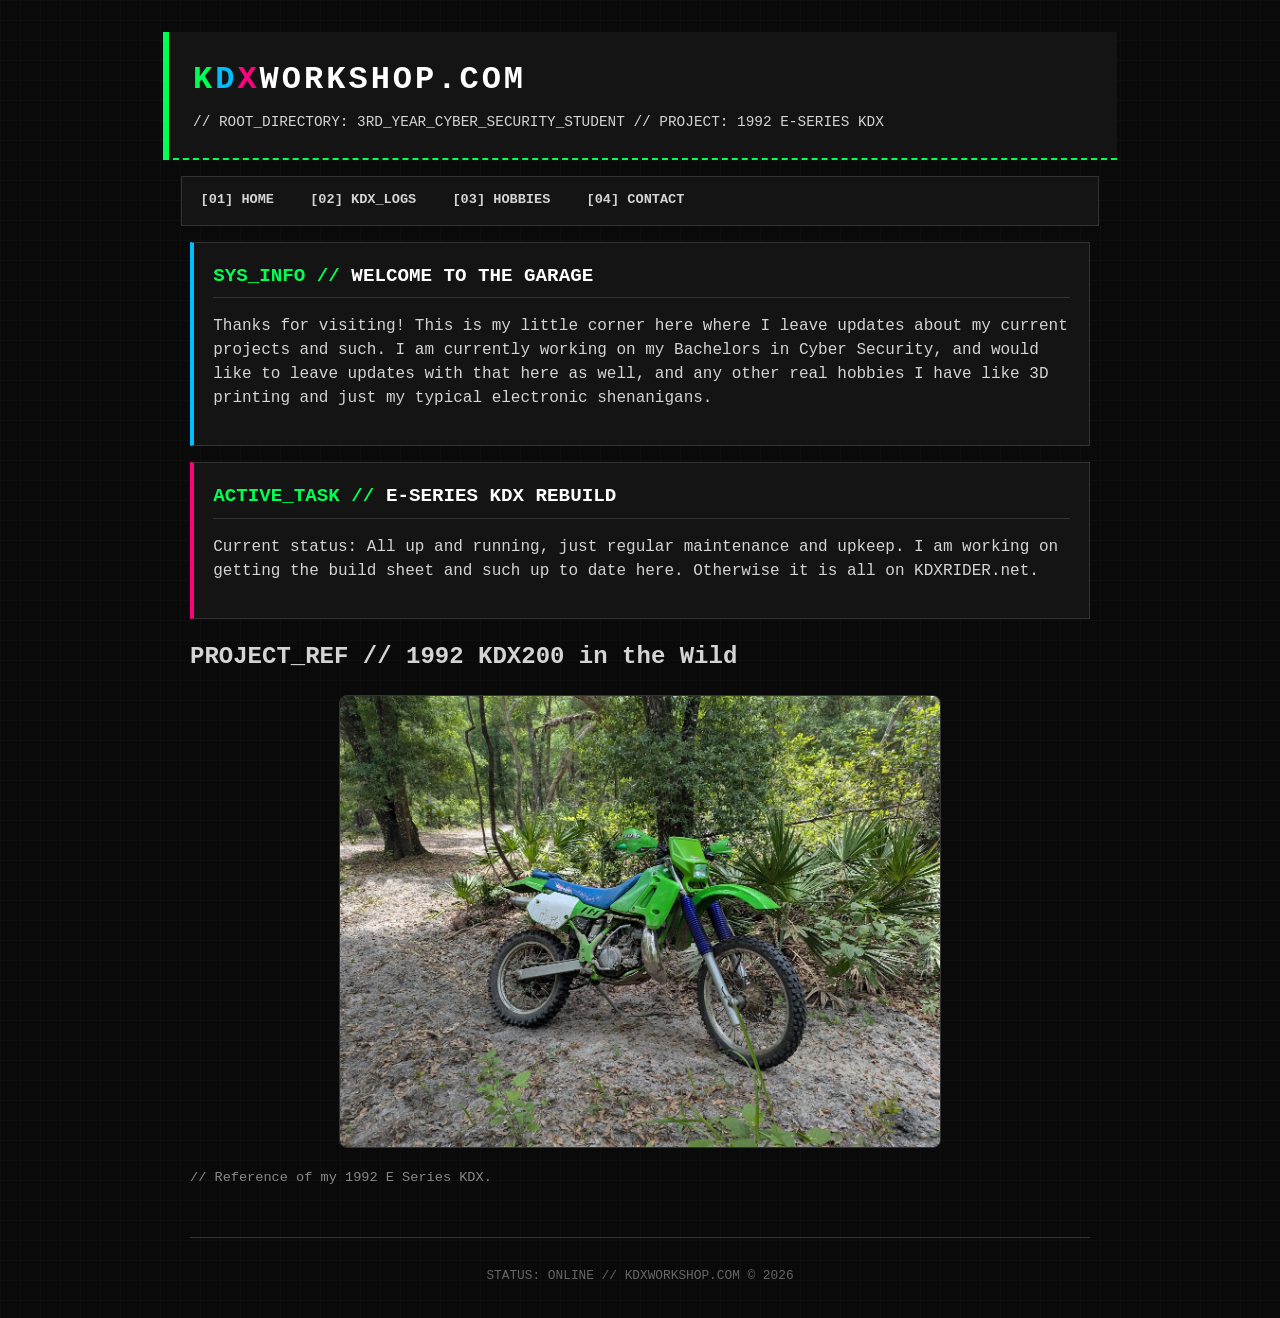
<file: index.html>
<!DOCTYPE html>
<html lang="en">
<head>
    <meta charset="UTF-8">
    <meta name="viewport" content="width=device-width, initial-scale=1.0">
    <title>KDX WORKSHOP // SYSTEM ACTIVE</title>
	<link rel="stylesheet" href="style.css">
</head>
<body>

    <header>
        <h1><span class="k">K</span><span class="d">D</span><span class="x">X</span><span class="suffix">WORKSHOP.COM</span></h1>
        <p>// ROOT_DIRECTORY: 3RD_YEAR_CYBER_SECURITY_STUDENT // PROJECT: 1992 E-SERIES KDX </p>
    </header>

    <nav>
        <a href="index.html">[01] HOME</a>
        <a href="kdx.html">[02] KDX_LOGS</a>
        <a href="hobbies.html">[03] HOBBIES</a>
        <a href="contact.html">[04] CONTACT</a>
    </nav>

    <div class="container">
        <div class="panel">
            <h2><span>SYS_INFO //</span> Welcome to the Garage</h2>
            <p>Thanks for visiting! This is my little corner here where I leave updates about my current projects and such. I am currently working on my Bachelors in Cyber Security, and would like to leave updates with that here as well, and any other real hobbies I have like 3D printing and just my typical electronic shenanigans. </p>
        </div>

        <div class="panel pink-accent">
            <h2><span>ACTIVE_TASK //</span> E-Series KDX Rebuild</h2>
            <p>Current status: All up and running, just regular maintenance and upkeep. I am working on getting the build sheet and such up to date here. Otherwise it is all on KDXRIDER.net.</p>
        </div>
		
		<div class="picture-panel">
            <h2><span>PROJECT_REF //</span> 1992 KDX200 in the Wild</h2>
            <img src="images/kdx-trail.jpg" alt="1992 Kawasaki KDX E-series at Croom" style="width: 100%; height: auto; border: 1px solid var(--border-color); display: block; margin-top: 10px;">
            <p style="font-size: 0.85rem; color: #888; margin-top: 8px;">// Reference of my 1992 E Series KDX.</p>
        </div>
    </div>

    <footer>
        <p>STATUS: ONLINE // KDXWORKSHOP.COM &copy; 2026</p>
    </footer>

</body>
</html>
</file>
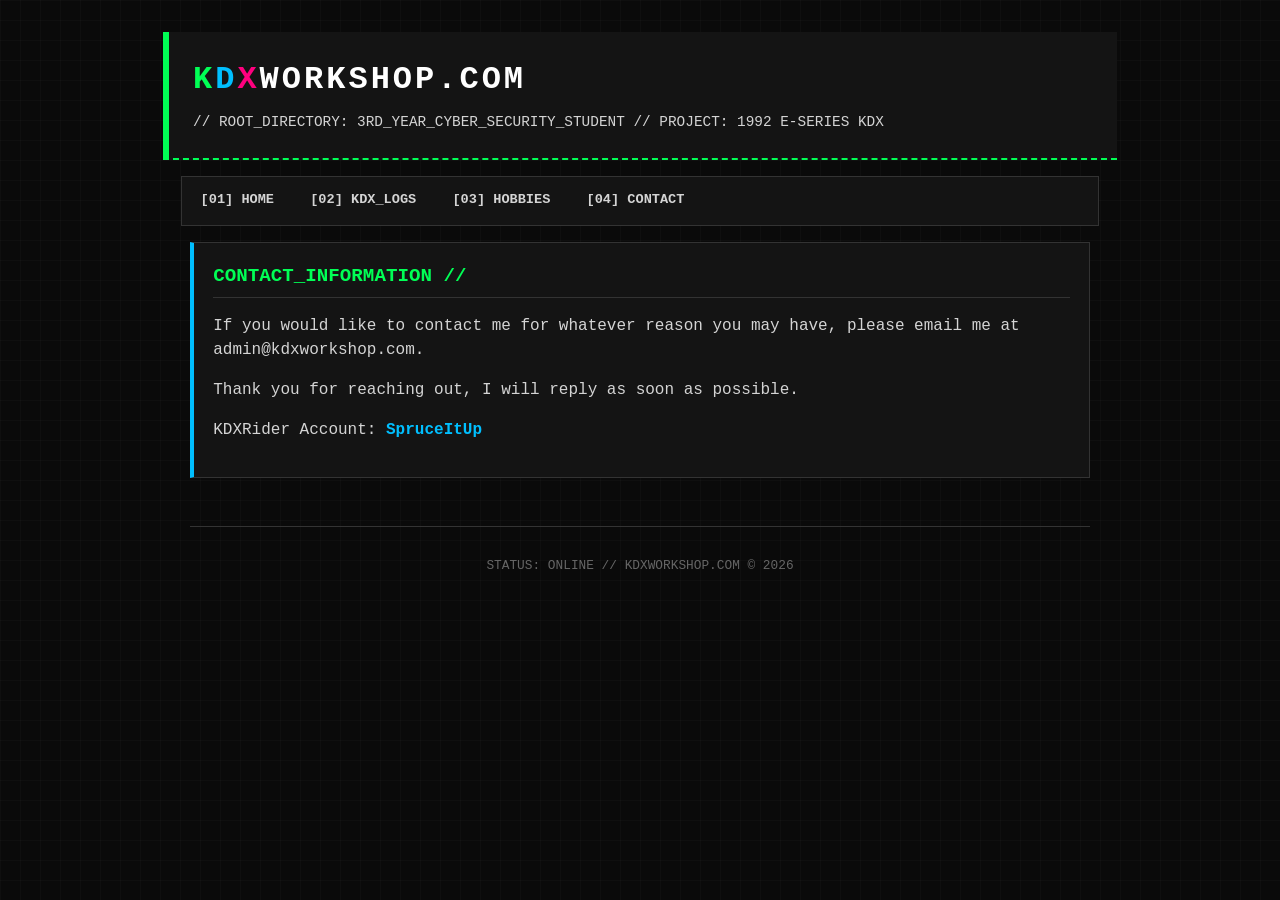
<file: contact.html>
<!DOCTYPE html>
<html lang="en">
<head>
    <meta charset="UTF-8">
    <meta name="viewport" content="width=device-width, initial-scale=1.0">
    <title>KDX WORKSHOP // SYSTEM ACTIVE</title>
    <link rel="stylesheet" href="style.css">
</head>
<body>

    <header>
        <h1><span class="k">K</span><span class="d">D</span><span class="x">X</span><span class="suffix">WORKSHOP.COM</span></h1>
        <p>// ROOT_DIRECTORY: 3RD_YEAR_CYBER_SECURITY_STUDENT // PROJECT: 1992 E-SERIES KDX </p>
    </header>
	
	<div>
    <nav>
        <a href="index.html">[01] HOME</a>
        <a href="kdx.html">[02] KDX_LOGS</a>
        <a href="hobbies.html">[03] HOBBIES</a>
        <a href="contact.html">[04] CONTACT</a>
	</div>
	
	<div class="container">
		<div class="panel">
		<h2><span>Contact_Information //</span></h2>
		<p>  If you would like to contact me for whatever reason you may have, please email me at admin@kdxworkshop.com. </p> 
		<p>Thank you for reaching out, I will reply as soon as possible. </p>
		<p> KDXRider Account: <a href="https://kdxrider.net/forums/memberlist.php?mode=viewprofile&u=19452"> SpruceItUp </a> </p>
	</div>
    <footer>
        <p>STATUS: ONLINE // KDXWORKSHOP.COM &copy; 2026</p>
    </footer>

</body>
</html>
</file>
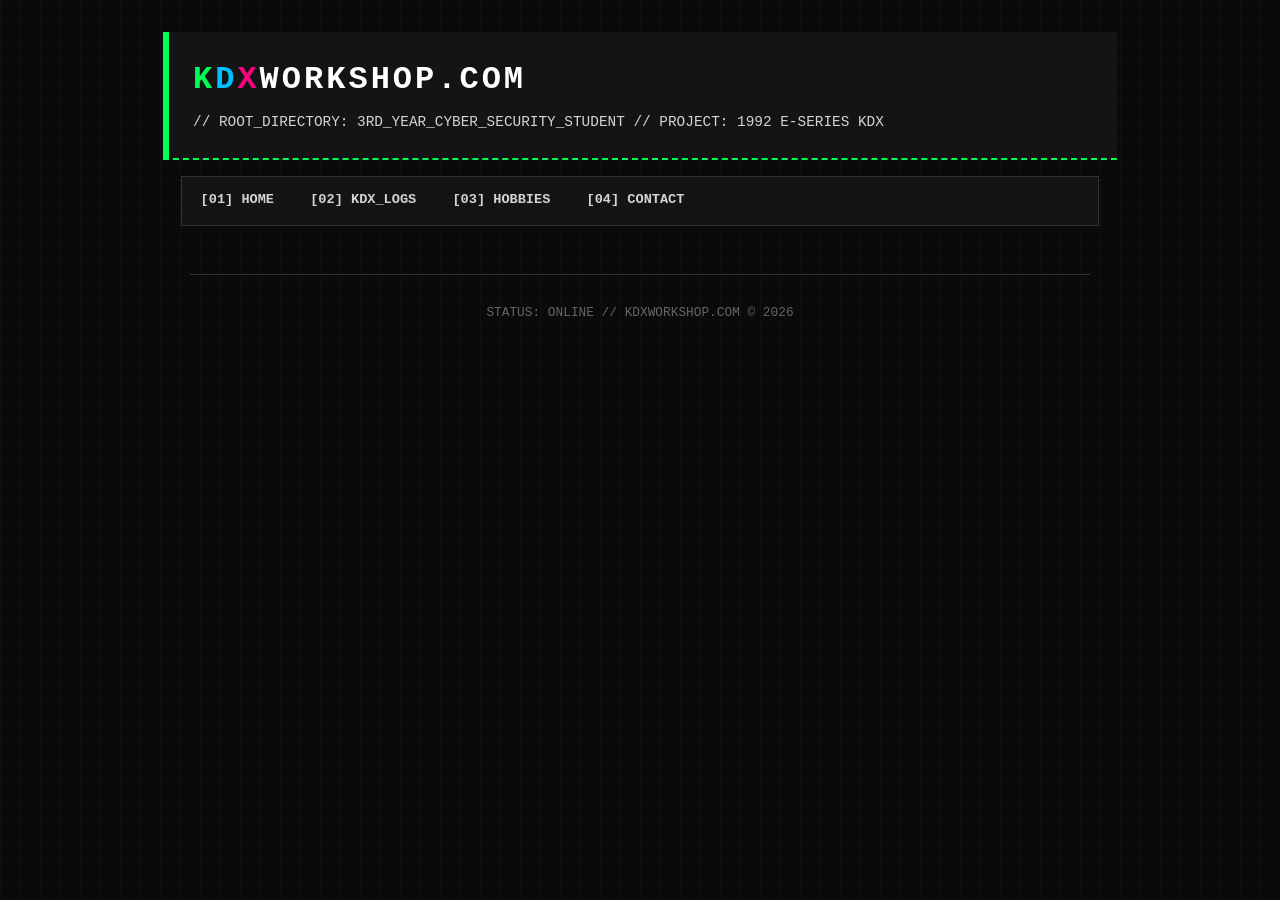
<file: hobbies.html>
<!DOCTYPE html>
<html lang="en">
<head>
    <meta charset="UTF-8">
    <meta name="viewport" content="width=device-width, initial-scale=1.0">
    <title>KDX WORKSHOP // SYSTEM ACTIVE</title>
    <link rel="stylesheet" href="style.css">
</head>
<body>

    <header>
        <h1><span class="k">K</span><span class="d">D</span><span class="x">X</span><span class="suffix">WORKSHOP.COM</span></h1>
        <p>// ROOT_DIRECTORY: 3RD_YEAR_CYBER_SECURITY_STUDENT // PROJECT: 1992 E-SERIES KDX </p>
    </header>
	
	<div>
    <nav>
        <a href="index.html">[01] HOME</a>
        <a href="kdx.html">[02] KDX_LOGS</a>
        <a href="hobbies.html">[03] HOBBIES</a>
        <a href="contact.html">[04] CONTACT</a>
	</div>
	
    <footer>
        <p>STATUS: ONLINE // KDXWORKSHOP.COM &copy; 2026</p>
    </footer>

</body>
</html>
</file>
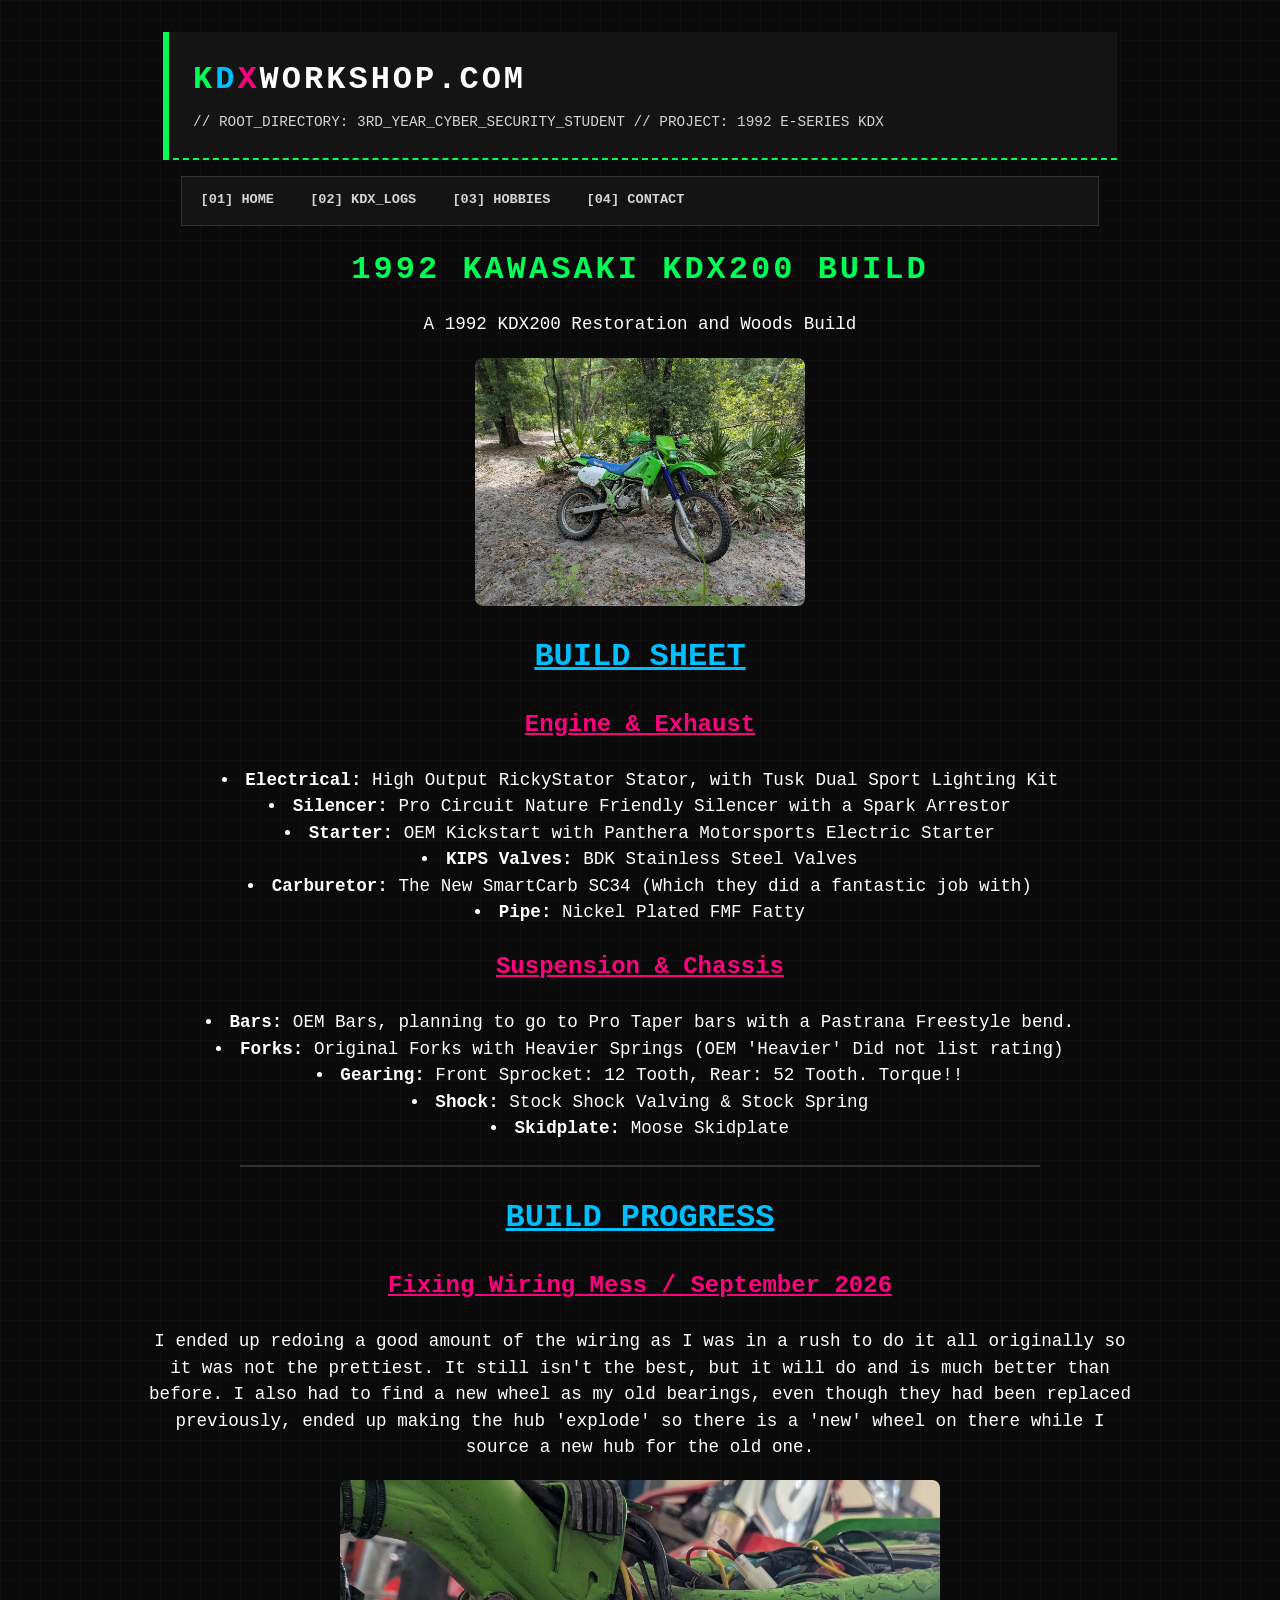
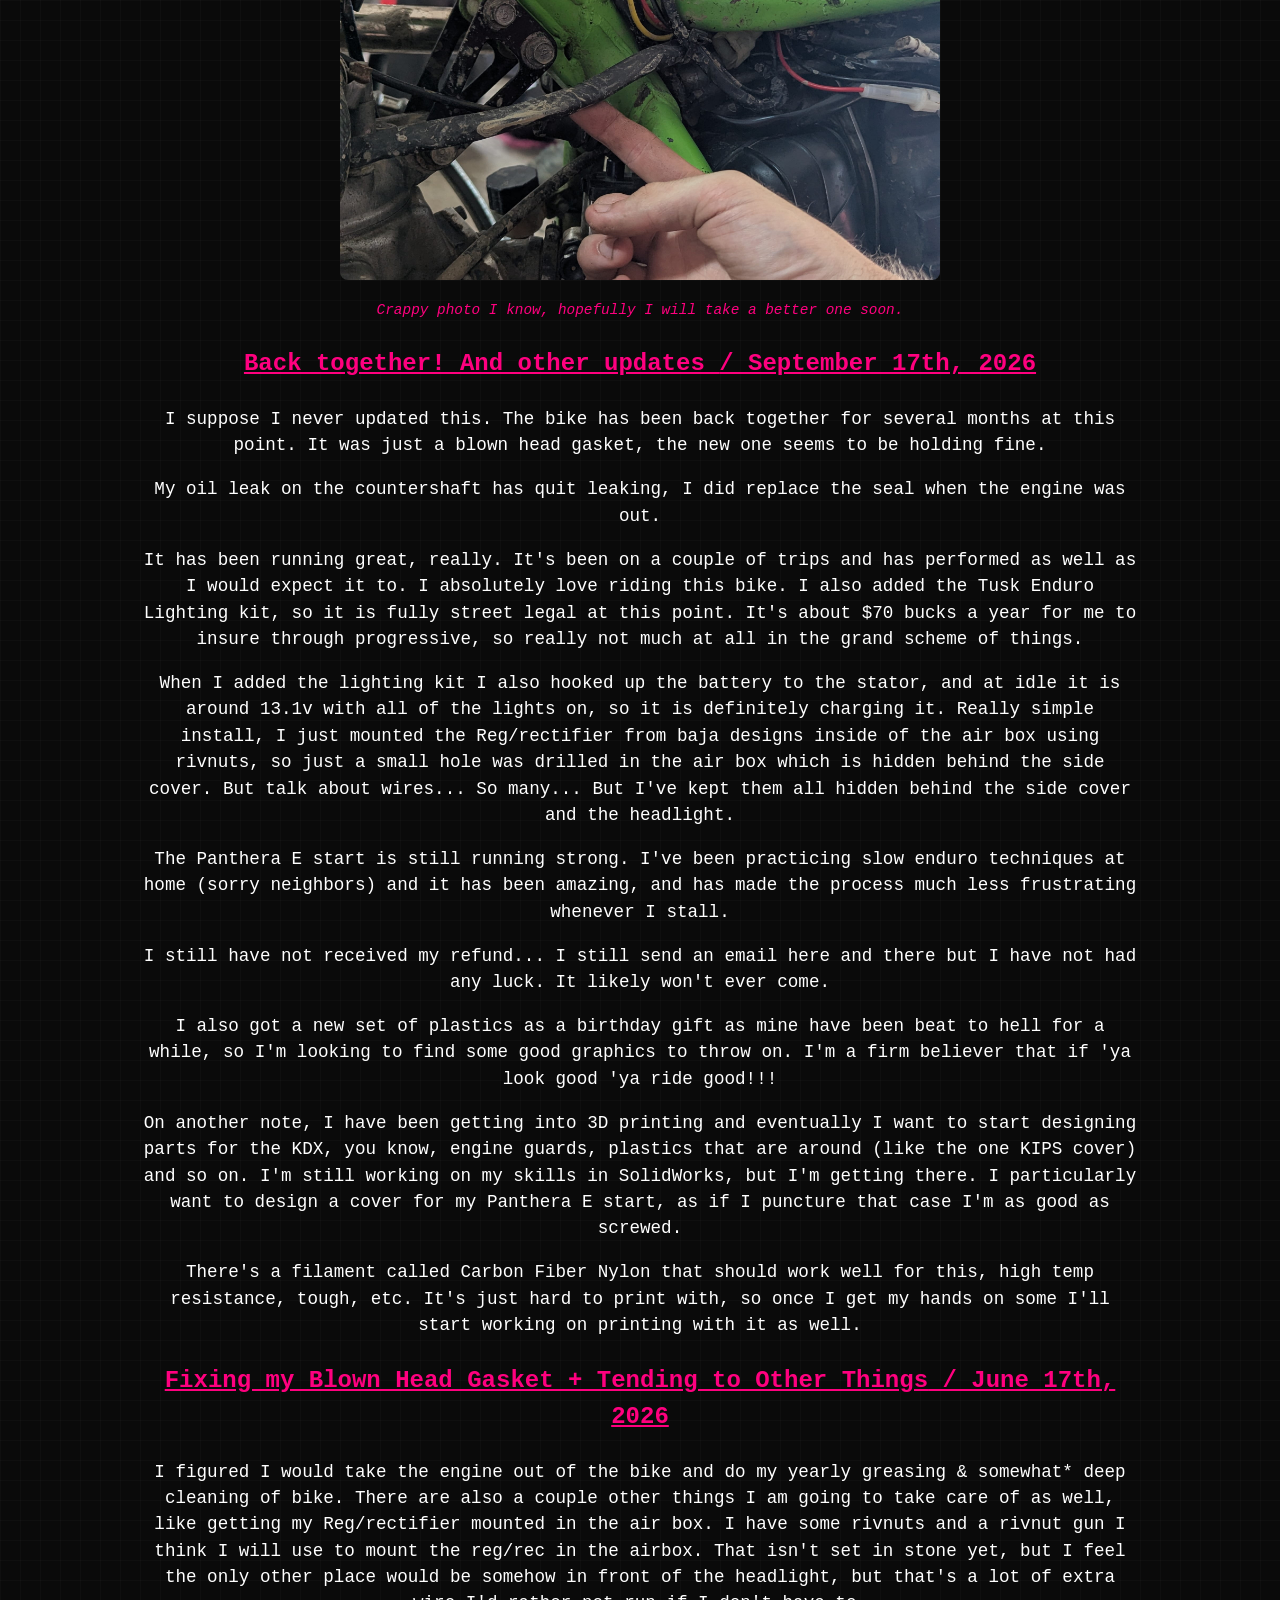
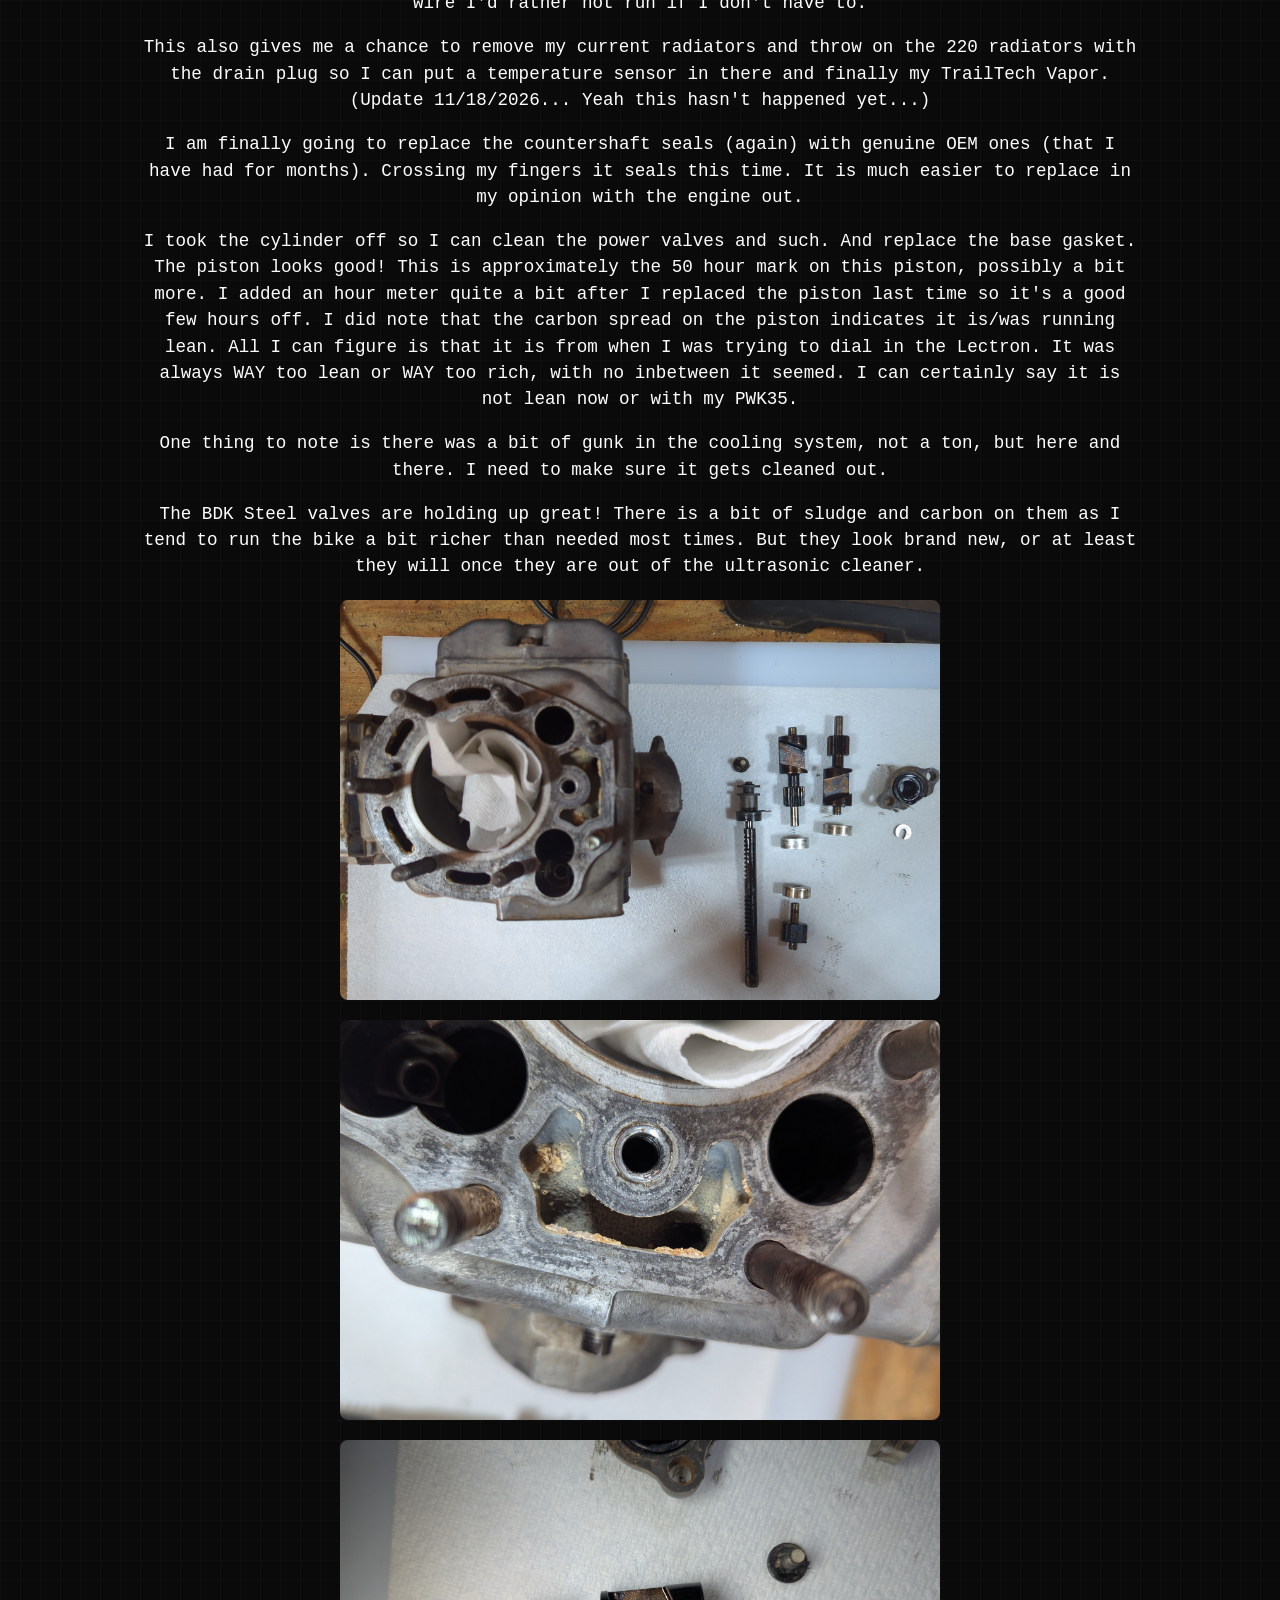
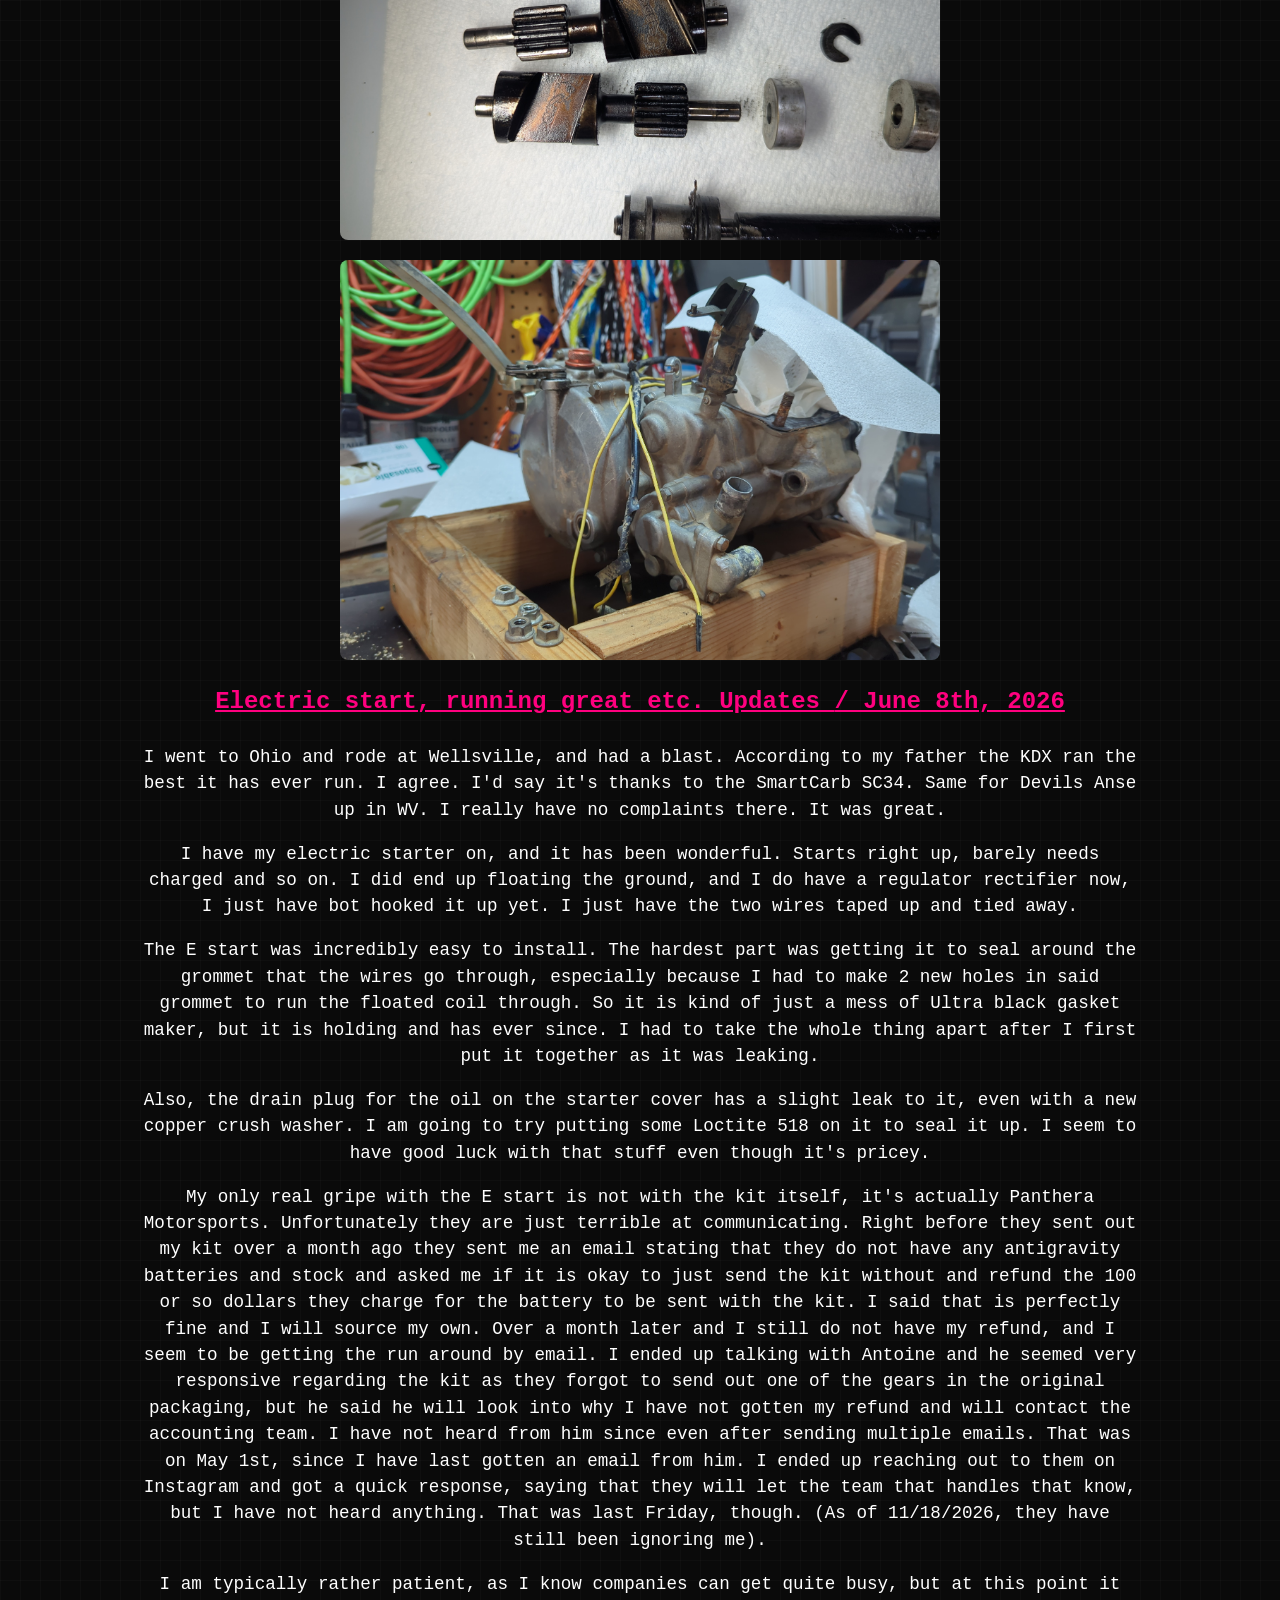
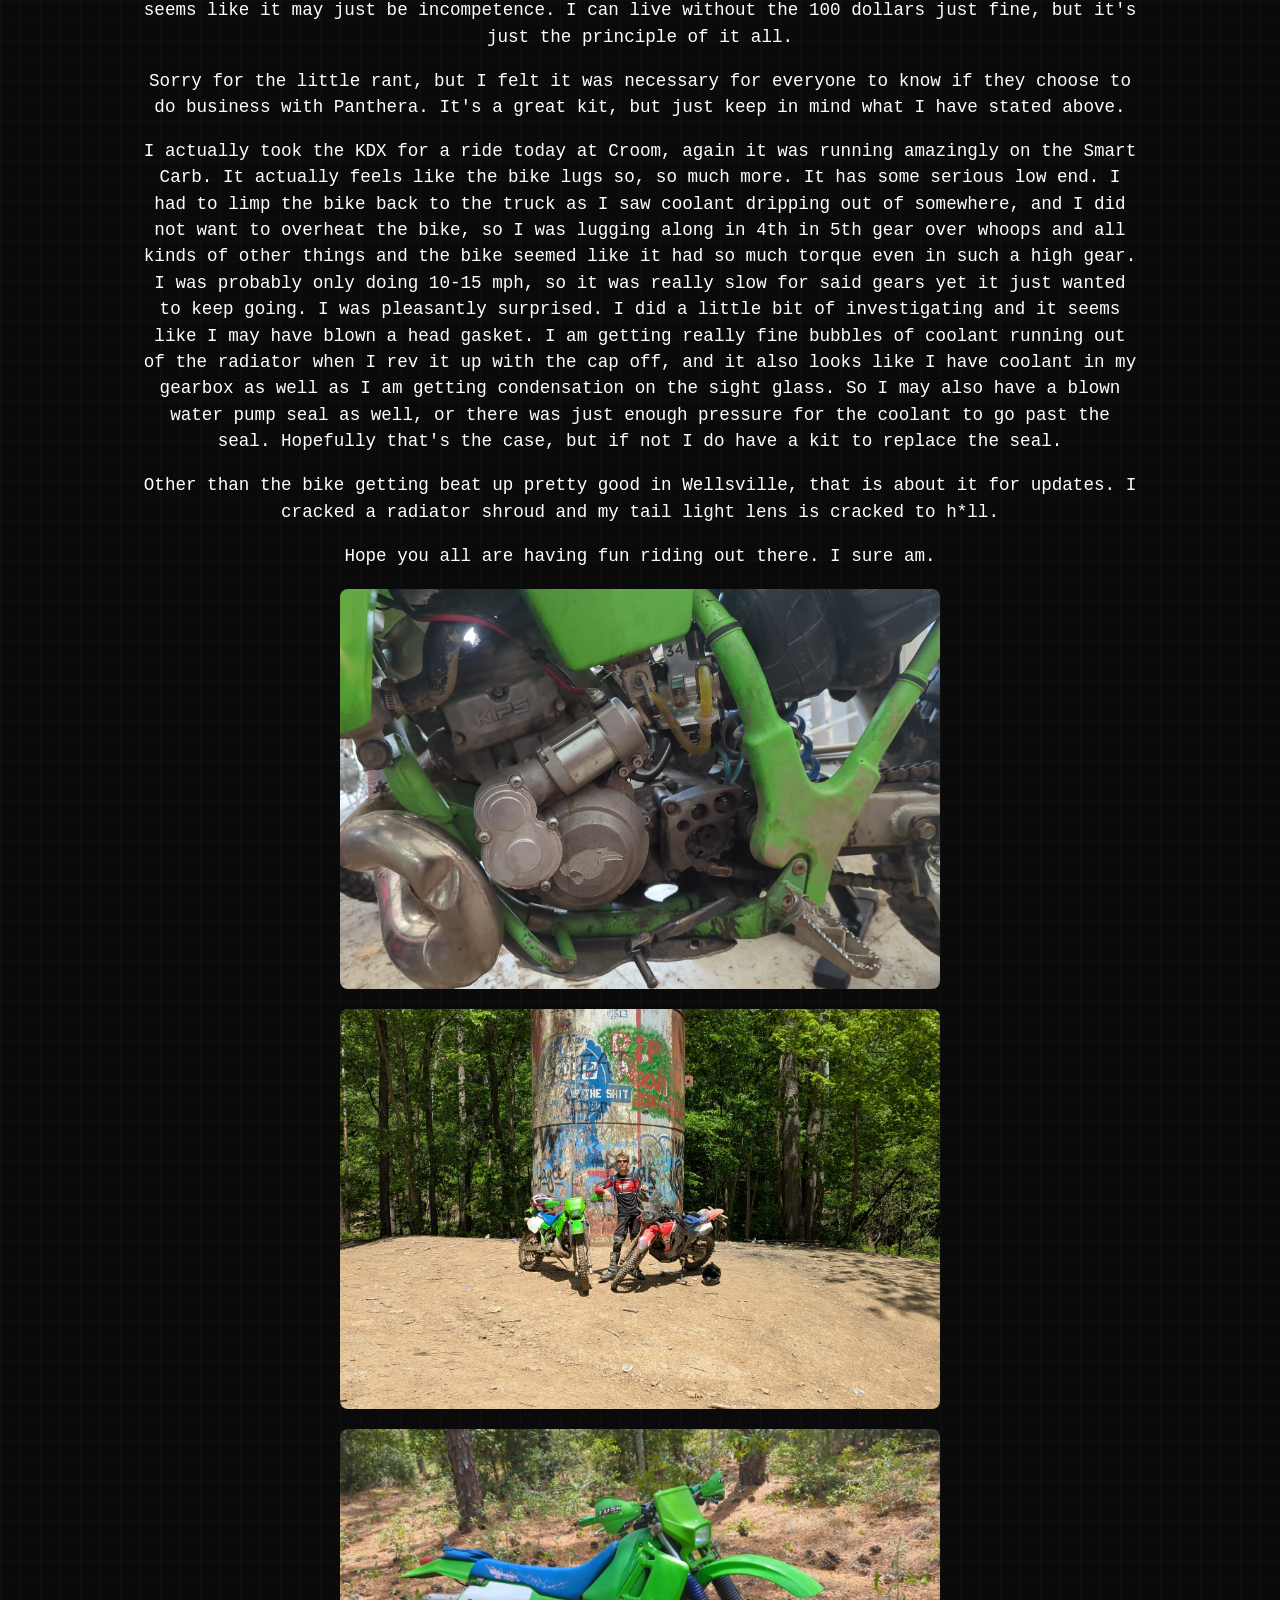
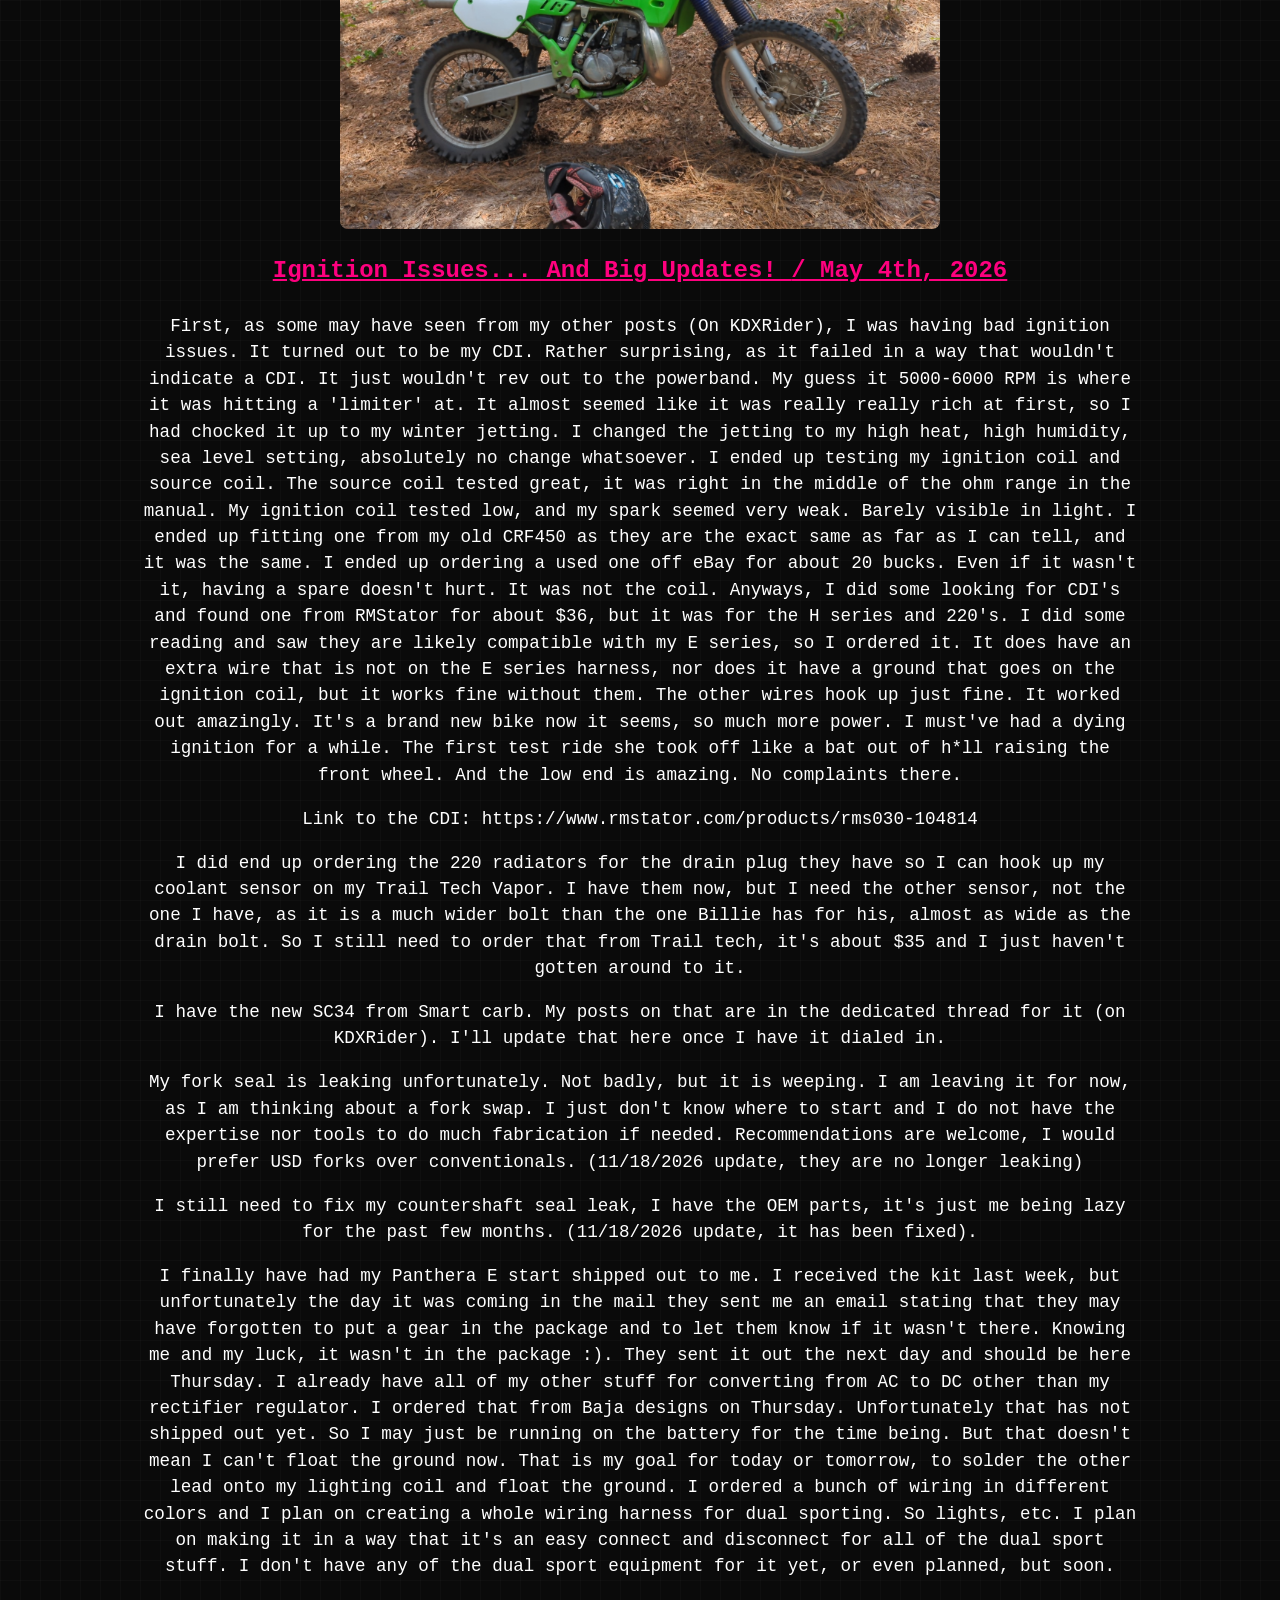
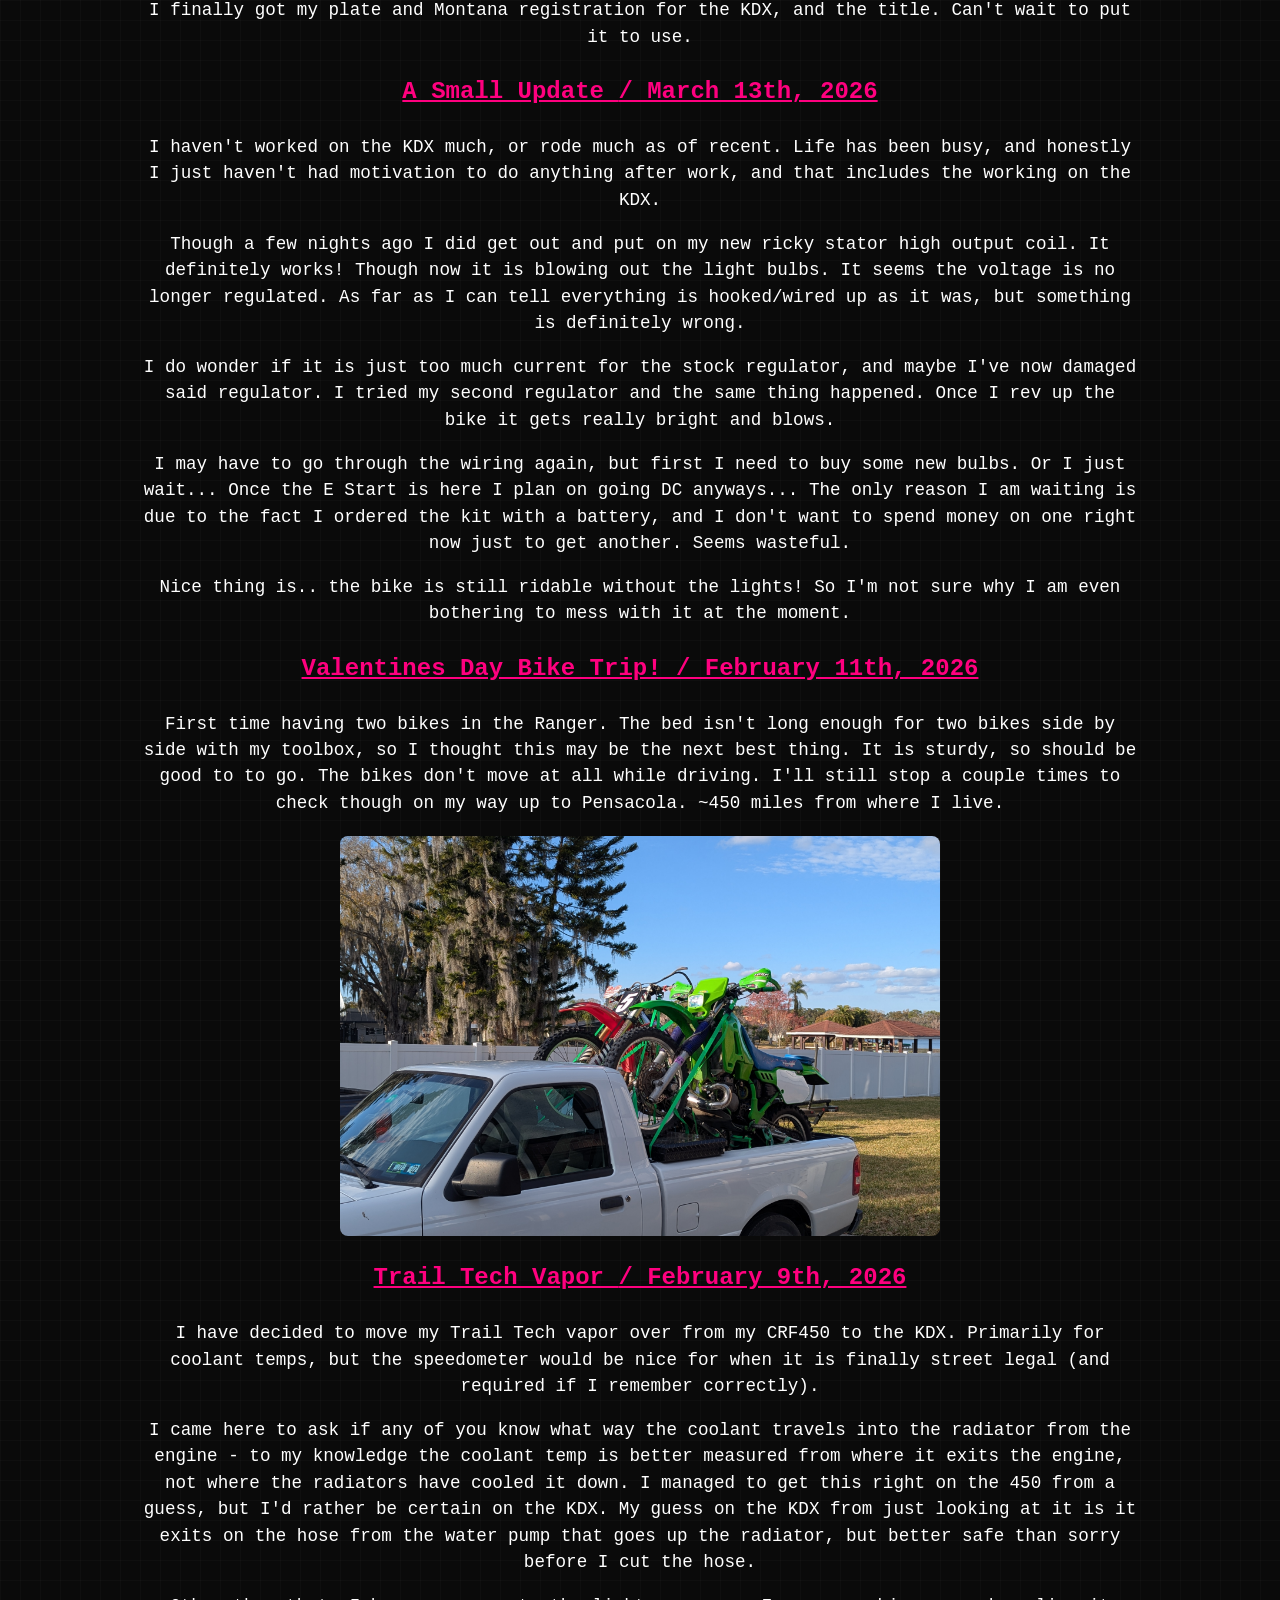
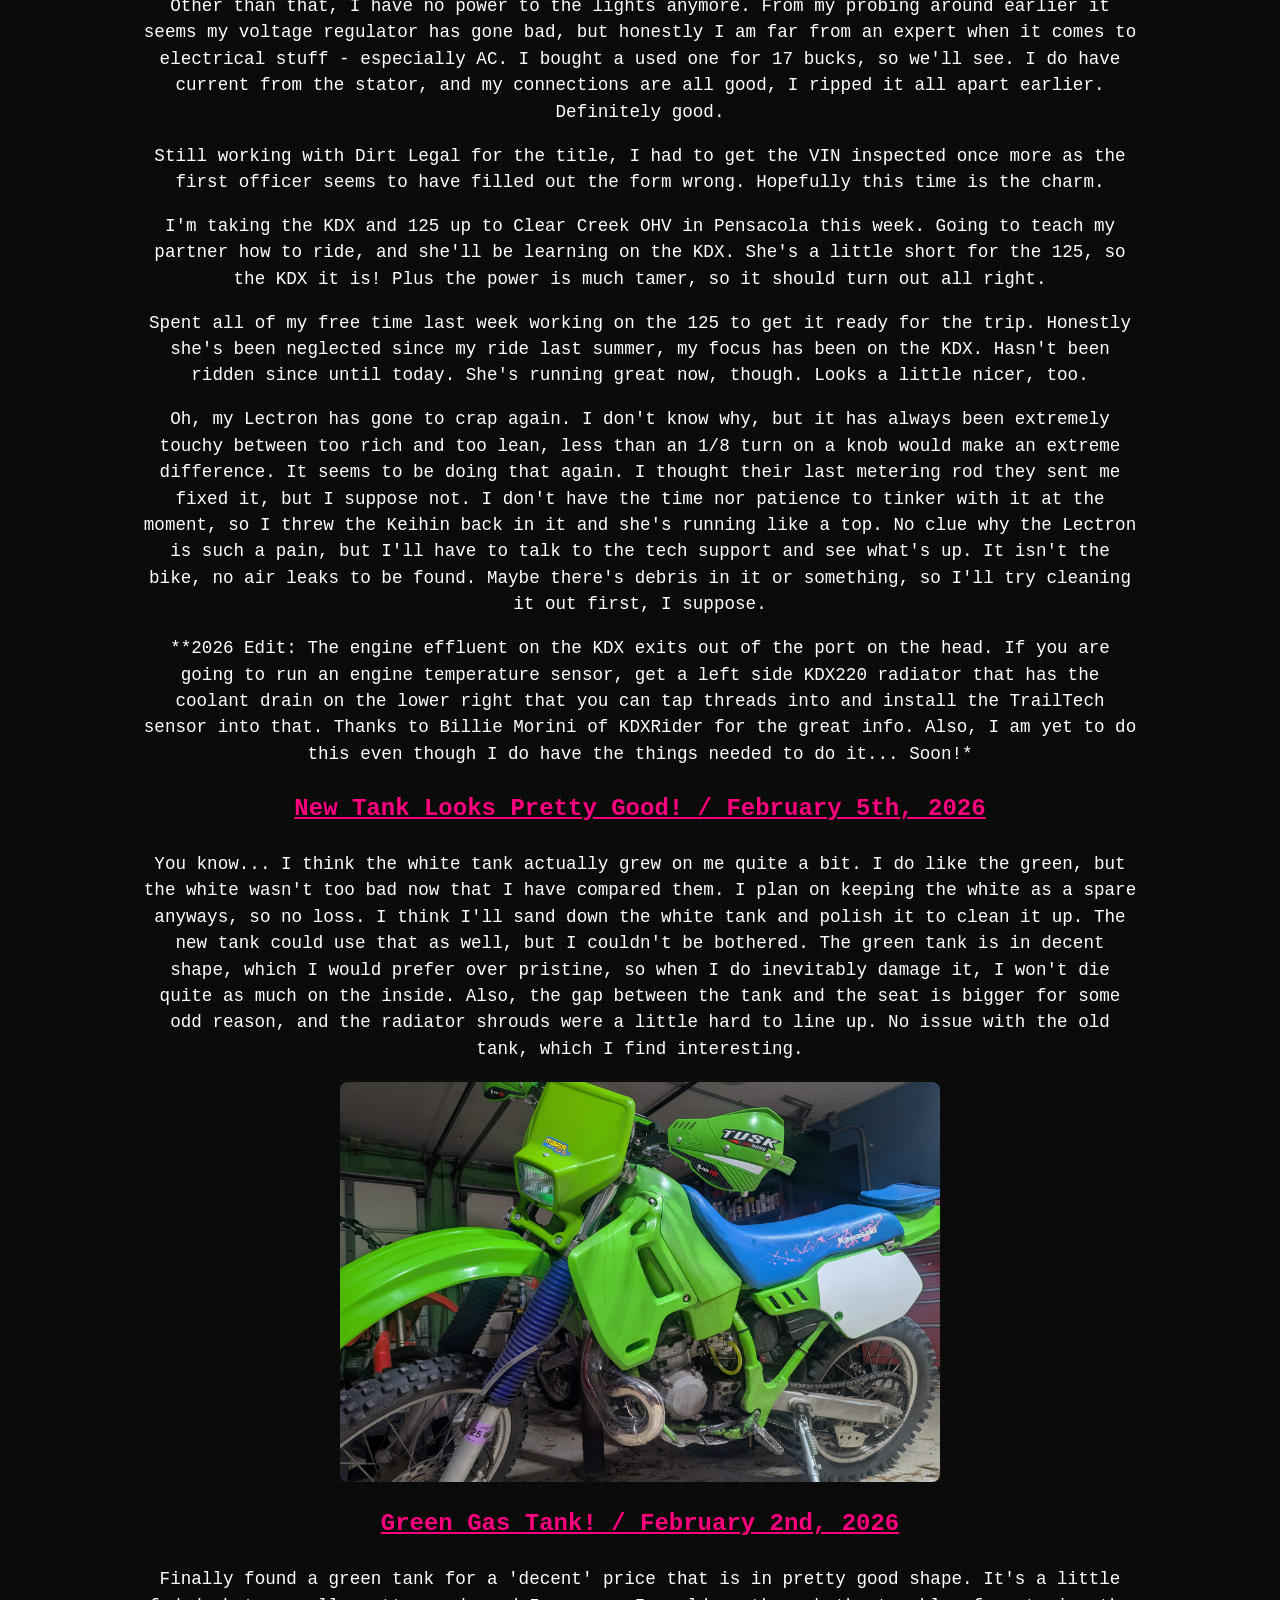
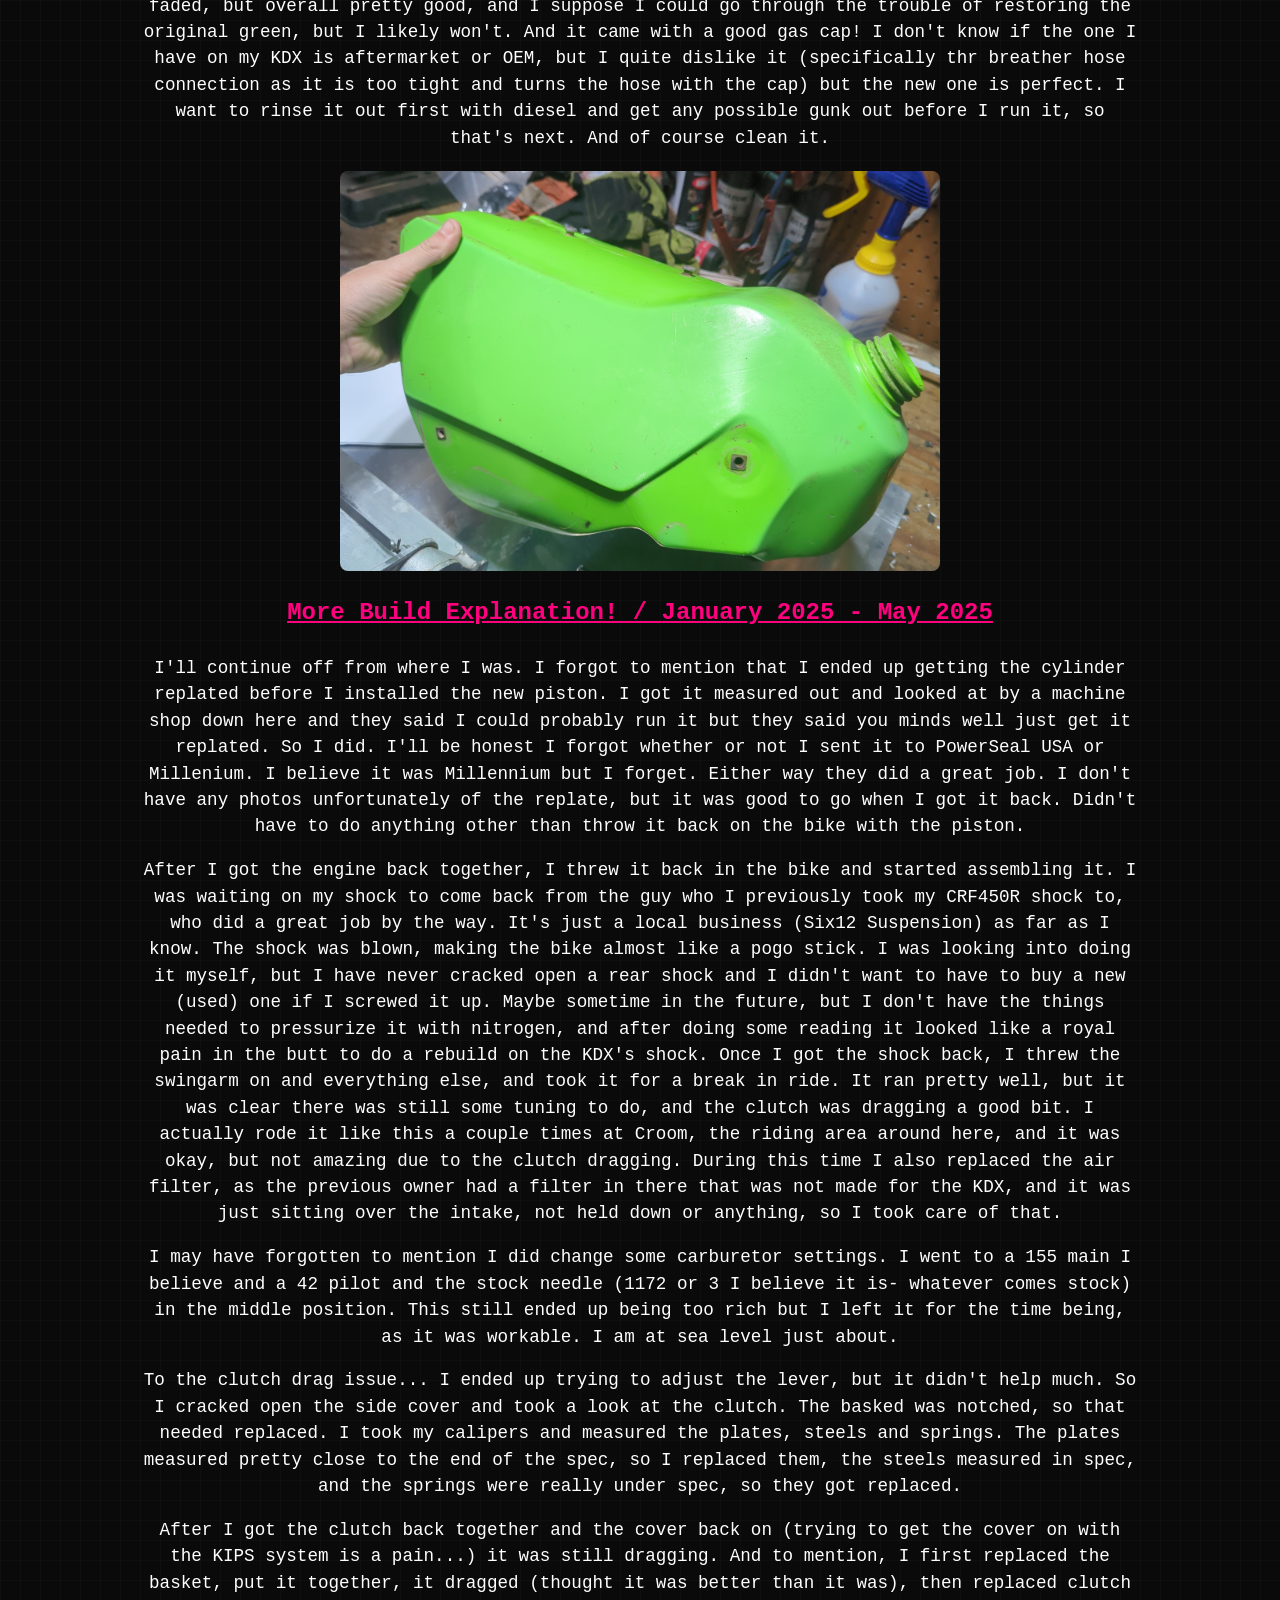
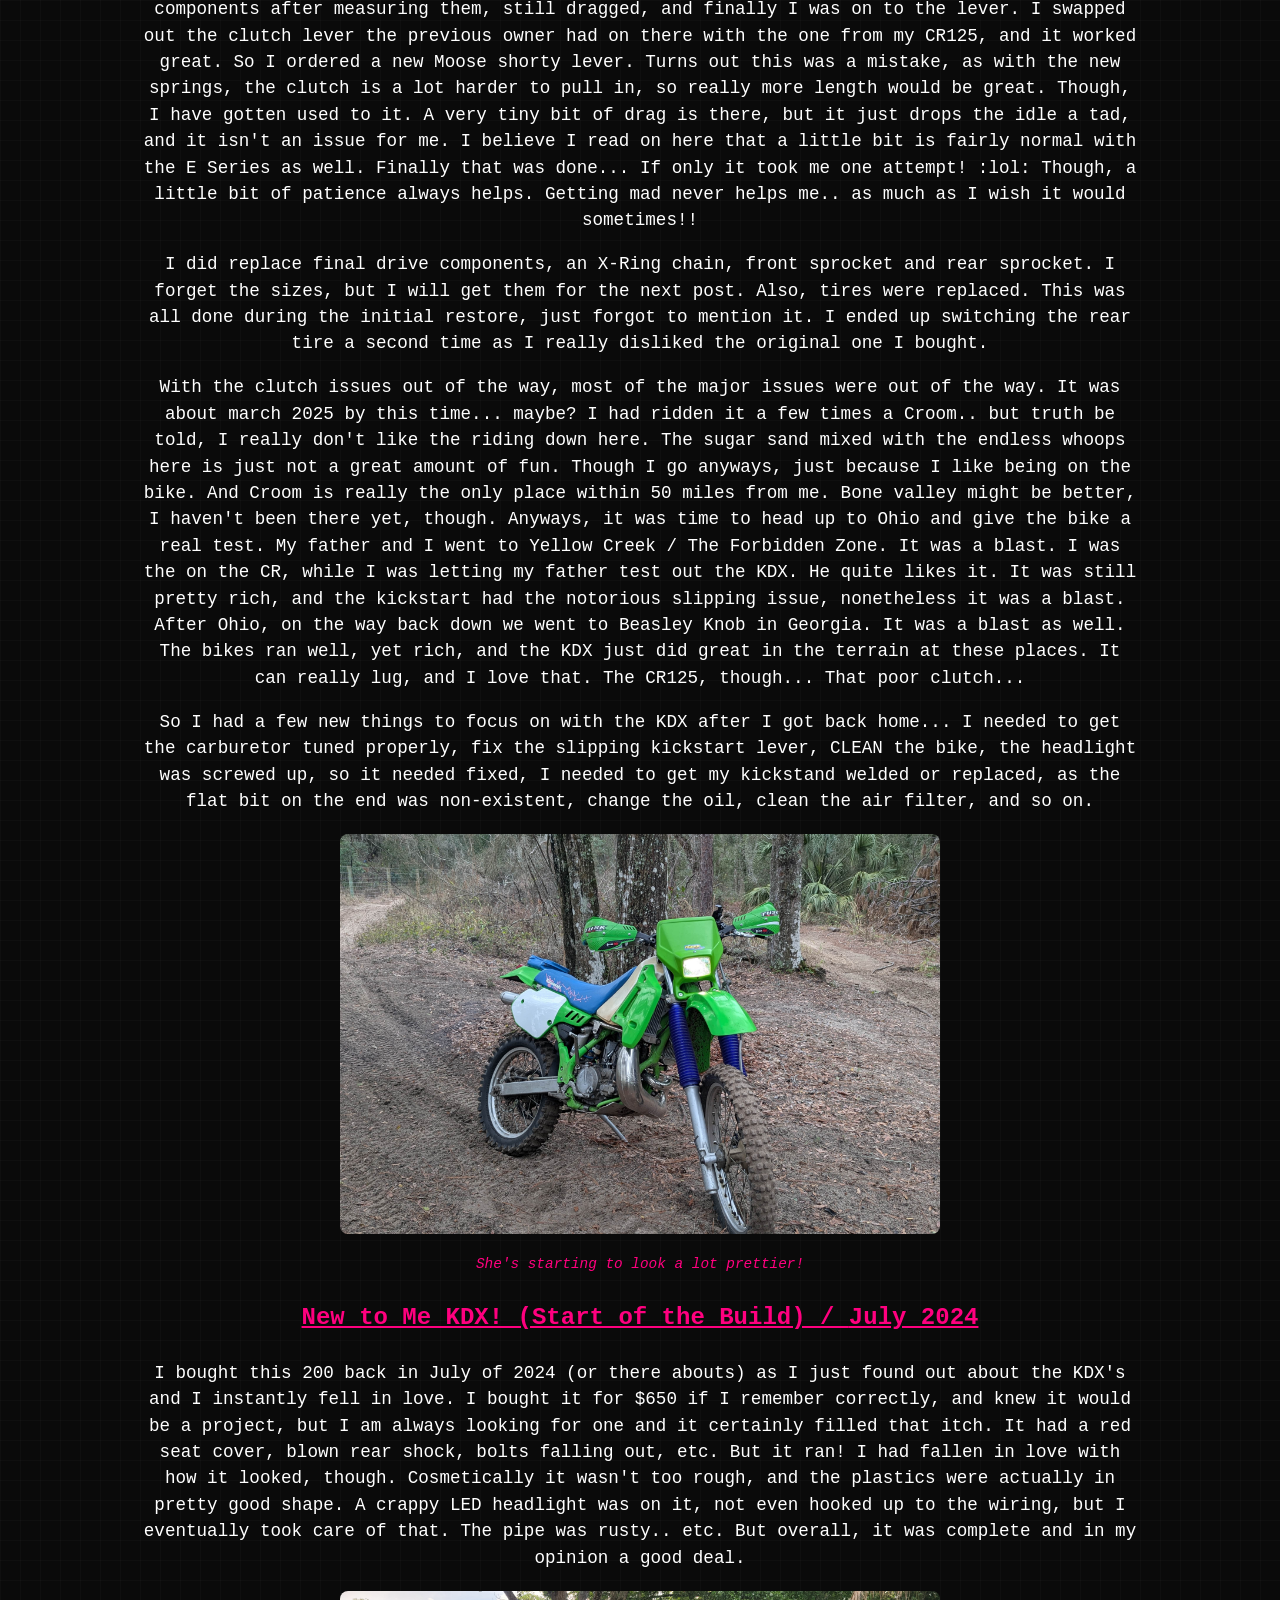
<file: kdx.html>
<!DOCTYPE html>
<html lang="en">
<head>
    <meta charset="UTF-8">
    <meta name="viewport" content="width=device-width, initial-scale=1.0">
    <title>KDX WORKSHOP // SYSTEM ACTIVE</title>
    <link rel="stylesheet" href="style.css">
</head>
<body class="kdx">
	
    <header>
        <h1><span class="k">K</span><span class="d">D</span><span class="x">X</span><span class="suffix">WORKSHOP.COM</span></h1>
        <p>// ROOT_DIRECTORY: 3RD_YEAR_CYBER_SECURITY_STUDENT // PROJECT: 1992 E-SERIES KDX </p>
    </header>
	
	<div>
    <nav>
        <a href="index.html">[01] HOME</a>
        <a href="kdx.html">[02] KDX_LOGS</a>
        <a href="hobbies.html">[03] HOBBIES</a>
        <a href="contact.html">[04] CONTACT</a>
	</div>
	
	<main>
  
  <section class="build-intro">
    <h1>1992 Kawasaki KDX200 Build</h1>
    <p>A 1992 KDX200 Restoration and Woods Build</p>
    <img src="images/kdx-trail.jpg" alt="KDX200 on the trail" style="width: 330px; max-width: 100%; height: auto;">
  </section>

  <!-- My KDX's build sheet -->
  <section class="build-sheet">
    <h2>Build Sheet</h2>
    
    <h3>Engine & Exhaust</h3>
    <ul>
	  <li><strong>Electrical:</strong> High Output RickyStator Stator, with Tusk Dual Sport Lighting Kit </li>
      <li><strong>Silencer:</strong> Pro Circuit Nature Friendly Silencer with a Spark Arrestor </li>
	  <li><strong>Starter:</strong> OEM Kickstart with Panthera Motorsports Electric Starter </li>
	  <li><strong>KIPS Valves:</strong> BDK Stainless Steel Valves </li>
	  <li><strong>Carburetor:</strong> The New SmartCarb SC34 (Which they did a fantastic job with) </li>
	  <li><strong>Pipe:</strong> Nickel Plated FMF Fatty </li>
    </ul>

    <h3>Suspension & Chassis</h3>
    <ul>
	  <li><strong>Bars:</strong> OEM Bars, planning to go to Pro Taper bars with a Pastrana Freestyle bend. </li>
      <li><strong>Forks:</strong> Original Forks with Heavier Springs (OEM 'Heavier' Did not list rating)</li>
	  <li><strong>Gearing:</strong>  Front Sprocket: 12 Tooth, Rear: 52 Tooth. Torque!!
      <li><strong>Shock:</strong> Stock Shock Valving & Stock Spring </li>
	  <li><strong>Skidplate:</strong> Moose Skidplate </li>
		<hr class="fancy-line">
    </ul>
  </section>

  <!--  Build Log in reverse-chronological order -->
  <section class="build-log">
    <h2>Build Progress</h2>

    <!-- follow this <article> block template for new posts -->
	<!--
	<article class="log-entry">
		<h3> (title) <span class="date"> / (date)</span></h3>
		<p>   </p>
		<image src="images/  .jpg" class="cropped-frame" alt=" ">
		<figcaption> </figcaption> 
	</article> 
	:) -->
	<div>
    <article class="log-entry">
		<h3>Fixing Wiring Mess <span class="date"> / September 2026</span></h3>
		<p>I ended up redoing a good amount of the wiring as I was in a rush to do it all originally so it was not the prettiest. It still isn't the best, but it will do and is much better than before.
	  I also had to find a new wheel as my old bearings, even though they had been replaced previously, ended up making the hub 'explode' so there is a 'new' wheel on there while I source a new hub for the old one.</p>
		<figure>
			<img src="images/wiringphoto.jpg" class="cropped-frame" alt="Crappy wiring photo">
	    <figcaption> Crappy photo I know, hopefully I will take a better one soon.</figcaption>
    </article>
	</div>
	
	<article class="log-entry">
		<h3> Back together! And other updates <span class="date"> / September 17th, 2026</span></h3>
		<p> I suppose I never updated this. The bike has been back together for several months at this point. It was just a blown head gasket, the new one seems to be holding fine. </p>
		<p> My oil leak on the countershaft has quit leaking, I did replace the seal when the engine was out. </p>
		<p> It has been running great, really. It's been on a couple of trips and has performed as well as I would expect it to. I absolutely love riding this bike.
			I also added the Tusk Enduro Lighting kit, so it is fully street legal at this point. It's about $70 bucks a year for me to insure through progressive, so really not much at all in the grand scheme of things. </p>
		<p> When I added the lighting kit I also hooked up the battery to the stator, and at idle it is around 13.1v with all of the lights on, so it is definitely charging it. Really simple install, I just mounted the Reg/rectifier from baja 
			designs inside of the air box using rivnuts, so just a small hole was drilled in the air box which is hidden behind the side cover. But talk about wires... So many... But I've kept them all hidden behind the side cover and the headlight. </p>
		<p> The Panthera E start is still running strong. I've been practicing slow enduro techniques at home (sorry neighbors) and it has been amazing, and has made the process much less frustrating whenever I stall. </p>
		<p> I still have not received my refund... I still send an email here and there but I have not had any luck. It likely won't ever come. </p>
		<p> I also got a new set of plastics as a birthday gift as mine have been beat to hell for a while, so I'm looking to find some good graphics to throw on. I'm a firm believer that if 'ya look good 'ya ride good!!!</p>
		<p> On another note, I have been getting into 3D printing and eventually I want to start designing parts for the KDX, you know, engine guards, plastics that are around (like the one KIPS cover) and so on. I'm still working on my skills 
			in SolidWorks, but I'm getting there. I particularly want to design a cover for my Panthera E start, as if I puncture that case I'm as good as screwed. </p>
		<p> There's a filament called Carbon Fiber Nylon that should work well for this, high temp resistance, tough, etc. It's just hard to print with, so once I get my hands on some I'll start working on printing with it as well. </p>
		
	<article class="log-entry">
		<h3> Fixing my Blown Head Gasket + Tending to Other Things<span class="date"> / June 17th, 2026</span></h3>
		<p> I figured I would take the engine out of the bike and do my yearly greasing & somewhat* deep cleaning of bike. There are also a couple other things I am going to take care of as well, like getting my Reg/rectifier mounted in the air box. 
			I have some rivnuts and a rivnut gun I think I will use to mount the reg/rec in the airbox. That isn't set in stone yet, but I feel the only other place would be somehow in front of the headlight, but that's a lot of extra wire I'd 
			rather not run if I don't have to. </p>
		<p> This also gives me a chance to remove my current radiators and throw on the 220 radiators with the drain plug so I can put a temperature sensor in there and finally my TrailTech Vapor. (Update 11/18/2026... Yeah this hasn't happened yet...) </p>
		<p> I am finally going to replace the countershaft seals (again) with genuine OEM ones (that I have had for months). Crossing my fingers it seals this time. It is much easier to replace in my opinion with the engine out. </p>
		<p> I took the cylinder off so I can clean the power valves and such. And replace the base gasket. The piston looks good! This is approximately the 50 hour mark on this piston, possibly a bit more. I added an hour meter quite a bit after 
			I replaced the piston last time so it's a good few hours off. I did note that the carbon spread on the piston indicates it is/was running lean. All I can figure is that it is from when I was trying to dial in the Lectron. It was always 
			WAY too lean or WAY too rich, with no inbetween it seemed. I can certainly say it is not lean now or with my PWK35. </p>
		<p> One thing to note is there was a bit of gunk in the cooling system, not a ton, but here and there. I need to make sure it gets cleaned out. </p>
		<p> The BDK Steel valves are holding up great! There is a bit of sludge and carbon on them as I tend to run the bike a bit richer than needed most times. But they look brand new, or at least they will once they are out of the 
			ultrasonic cleaner. </p>
			<image src="images/cylinder.jpg" class="cropped-frame" alt="Photo of the Cylinder">
			<image src="images/coolinggunk.jpg" class="cropped-frame" alt="Cooling system gunk">
			<image src="images/bdkvalvescarbon.jpg" class="cropped-frame" alt="The carbon on the BDK Valves">
			<image src="images/engineinstand.jpg" class="cropped-frame" alt="Photo of the KDX200 engine in my wooden stand">
	</article>
		
	<article class="log-entry">
		<h3> Electric start, running great etc. Updates <span class="date"> / June 8th, 2026</span></h3>
		<p>	I went to Ohio and rode at Wellsville, and had a blast. According to my father the KDX ran the best it has ever run. I agree. I'd say it's thanks to the SmartCarb SC34. Same for Devils Anse up in WV. I really have no complaints there. 
			It was great. </p>
		<p> I have my electric starter on, and it has been wonderful. Starts right up, barely needs charged and so on. I did end up floating the ground, and I do have a regulator rectifier now, I just have bot hooked it up yet. I just have the 
			two wires taped up and tied away. </p>
		<p> The E start was incredibly easy to install. The hardest part was getting it to seal around the grommet that the wires go through, especially because I had to make 2 new holes in said grommet to run the floated coil through. So it is kind 
			of just a mess of Ultra black gasket maker, but it is holding and has ever since. I had to take the whole thing apart after I first put it together as it was leaking. </p>
		<p> Also, the drain plug for the oil on the starter cover has a slight leak to it, even with a new copper crush washer. I am going to try putting some Loctite 518 on it to seal it up. I seem to have good luck with that stuff even though 
			it's pricey. </p>
		<p> My only real gripe with the E start is not with the kit itself, it's actually Panthera Motorsports. Unfortunately they are just terrible at communicating. Right before they sent out my kit over a month ago they sent me an email stating 
			that they do not have any antigravity batteries and stock and asked me if it is okay to just send the kit without and refund the 100 or so dollars they charge for the battery to be sent with the kit. I said that is perfectly fine and I will 
			source my own. Over a month later and I still do not have my refund, and I seem to be getting the run around by email. I ended up talking with Antoine and he seemed very responsive regarding the kit as they forgot to send out one of the 
			gears in the original packaging, but he said he will look into why I have not gotten my refund and will contact the accounting team. I have not heard from him since even after sending multiple emails. That was on May 1st, since I have last 
			gotten an email from him. I ended up reaching out to them on Instagram and got a quick response, saying that they will let the team that handles that know, but I have not heard anything. That was last Friday, though. (As of 11/18/2026, 
			they have still been ignoring me). </p>
		<p> I am typically rather patient, as I know companies can get quite busy, but at this point it seems like it may just be incompetence. I can live without the 100 dollars just fine, but it's just the principle of it all. </p>
		<p> Sorry for the little rant, but I felt it was necessary for everyone to know if they choose to do business with Panthera. It's a great kit, but just keep in mind what I have stated above. </p>
		<p> I actually took the KDX for a ride today at Croom, again it was running amazingly on the Smart Carb. It actually feels like the bike lugs so, so much more. It has some serious low end. 
			I had to limp the bike back to the truck as I saw coolant dripping out of somewhere, and I did not want to overheat the bike, so I was lugging along in 4th in 5th gear over whoops and all kinds of other things and the bike seemed like 
			it had so much torque even in such a high gear. I was probably only doing 10-15 mph, so it was really slow for said gears yet it just wanted to keep going. I was pleasantly surprised.
			I did a little bit of investigating and it seems like I may have blown a head gasket. I am getting really fine bubbles of coolant running out of the radiator when I rev it up with the cap off, and it also looks like I have coolant in 
			my gearbox as well as I am getting condensation on the sight glass. So I may also have a blown water pump seal as well, or there was just enough pressure for the coolant to go past the seal. Hopefully that's the case, but if not I do 
			have a kit to replace the seal. </p>
		<p> Other than the bike getting beat up pretty good in Wellsville, that is about it for updates. I cracked a radiator shroud and my tail light lens is cracked to h*ll. </p>
		<p> Hope you all are having fun riding out there. I sure am. </p>
			<image src="images/estartinaction.jpg" class="cropped-frame" alt="Electric start on the KDX!">
			<image src="images/wellesvillecan.jpg" class="cropped-frame" alt="Wellesville Ohio Forbidden Zone Can Photo">
			<image src="images/goodlookinkdx.jpg" class="cropped-frame" alt="KDX in action!">
	</article>

	<article class="log-entry">
		<h3>Ignition Issues... And Big Updates! <span class="date"> / May 4th, 2026</span></h3>
		<p> First, as some may have seen from my other posts (On KDXRider), I was having bad ignition issues. It turned out to be my CDI. Rather surprising, as it failed in a way that wouldn't indicate a CDI. It just wouldn't rev out to the powerband. 
			My guess it 5000-6000 RPM is where it was hitting a 'limiter' at. It almost seemed like it was really really rich at first, so I had chocked it up to my winter jetting. I changed the jetting to my high heat, high humidity, sea 
			level setting, absolutely no change whatsoever. I ended up testing my ignition coil and source coil. The source coil tested great, it was right in the middle of the ohm range in the manual. My ignition coil tested low, and my spark 
			seemed very weak. Barely visible in light. I ended up fitting one from my old CRF450 as they are the exact same as far as I can tell, and it was the same. I ended up ordering a used one off eBay for about 20 bucks. Even if it wasn't it, 
			having a spare doesn't hurt. It was not the coil. Anyways, I did some looking for CDI's and found one from RMStator for about $36, but it was for the H series and 220's. I did some reading and saw they are likely compatible with my E 
			series, so I ordered it. It does have an extra wire that is not on the E series harness, nor does it have a ground that goes on the ignition coil, but it works fine without them. The other wires hook up just fine. It worked out 
			amazingly. It's a brand new bike now it seems, so much more power. I must've had a dying ignition for a while. The first test ride she took off like a bat out of h*ll raising the front wheel. And the low end is amazing. No complaints 
			there. </p>
		<p> Link to the CDI: https://www.rmstator.com/products/rms030-104814 </p>
		<p> I did end up ordering the 220 radiators for the drain plug they have so I can hook up my coolant sensor on my Trail Tech Vapor. I have them now, but I need the other sensor, not the one I have, as it is a much wider bolt than the 
			one Billie has for his, almost as wide as the drain bolt. So I still need to order that from Trail tech, it's about $35 and I just haven't gotten around to it. </p>
		<p> I have the new SC34 from Smart carb. My posts on that are in the dedicated thread for it (on KDXRider). I'll update that here once I have it dialed in. </p>
		<p>  My fork seal is leaking unfortunately. Not badly, but it is weeping. I am leaving it for now, as I am thinking about a fork swap. I just don't know where to start and I do not have the expertise nor tools to do much fabrication if 
			needed. Recommendations are welcome, I would prefer USD forks over conventionals. (11/18/2026 update, they are no longer leaking) </p>
		<p> I still need to fix my countershaft seal leak, I have the OEM parts, it's just me being lazy for the past few months. (11/18/2026 update, it has been fixed). </p>
		<p> I finally have had my Panthera E start shipped out to me. I received the kit last week, but unfortunately the day it was coming in the mail they sent me an email stating that they may have forgotten to put a gear in the package and to 
			let them know if it wasn't there. Knowing me and my luck, it wasn't in the package :). They sent it out the next day and should be here Thursday. I already have all of my other stuff for converting from AC to DC other than my rectifier 
			regulator. I ordered that from Baja designs on Thursday. Unfortunately that has not shipped out yet. So I may just be running on the battery for the time being. But that doesn't mean I can't float the ground now. That is my goal for today 
			or tomorrow, to solder the other lead onto my lighting coil and float the ground. I ordered a bunch of wiring in different colors and I plan on creating a whole wiring harness for dual sporting. So lights, etc. I plan on making it in a way 
			that it's an easy connect and disconnect for all of the dual sport stuff. I don't have any of the dual sport equipment for it yet, or even planned, but soon. </p>
		<p> I finally got my plate and Montana registration for the KDX, and the title. Can't wait to put it to use. </p>
	</article>

	<article class="log-entry">
		<h3> A Small Update <span class="date"> / March 13th, 2026</span></h3>
		<p> I haven't worked on the KDX much, or rode much as of recent. Life has been busy, and honestly I just haven't had motivation to do anything after work, and that includes the working on the KDX. </p>
		<p> Though a few nights ago I did get out and put on my new ricky stator high output coil. It definitely works! Though now it is blowing out the light bulbs. It seems the voltage is no longer regulated. As far as I can tell everything 
			is hooked/wired up as it was, but something is definitely wrong.</p>
		<p> I do wonder if it is just too much current for the stock regulator, and maybe I've now damaged said regulator. I tried my second regulator and the same thing happened. Once I rev up the bike it gets really bright and blows.</p>
		<p> I may have to go through the wiring again, but first I need to buy some new bulbs. Or I just wait... Once the E Start is here I plan on going DC anyways... The only reason I am waiting is due to the fact I ordered the kit with a battery,
			and I don't want to spend money on one right now just to get another. Seems wasteful.</p>
		<p> Nice thing is.. the bike is still ridable without the lights! So I'm not sure why I am even bothering to mess with it at the moment. </p>
	</article>

	<article class="log-entry">
		<h3> Valentines Day Bike Trip! <span class="date"> / February 11th, 2026</span></h3>
		<p> First time having two bikes in the Ranger. The bed isn't long enough for two bikes side by side with my toolbox, so I thought this may be the next best thing. It is sturdy, so should be good to to go. The bikes don't move at all while 
		driving. I'll still stop a couple times to check though on my way up to Pensacola. ~450 miles from where I live. </p>
			<img src="images/valentinestrip.jpg" class="cropped-frame" alt="Bikes in the Ranger!">
	</article>
	
	<article class="log-entry">
		<h3> Trail Tech Vapor <span class="date"> / February 9th, 2026</span></h3>
		<p> I have decided to move my Trail Tech vapor over from my CRF450 to the KDX. Primarily for coolant temps, but the speedometer would be nice for when it is finally street legal (and required if I remember correctly). </p>

		<p> I came here to ask if any of you know what way the coolant travels into the radiator from the engine - to my knowledge the coolant temp is better measured from where it exits the engine, not where the radiators have cooled it down. I managed to
			get this right on the 450 from a guess, but I'd rather be certain on the KDX. My guess on the KDX from just looking at it is it exits on the hose from the water pump that goes up the radiator, but better safe than sorry before I cut the hose. </p>
		<p> Other than that, I have no power to the lights anymore. From my probing around earlier it seems my voltage regulator has gone bad, but honestly I am far from an expert when it comes to electrical stuff - especially AC. I bought a used one 
			for 17 bucks, so we'll see. I do have current from the stator, and my connections are all good, I ripped it all apart earlier. Definitely good. </p>
		<p> Still working with Dirt Legal for the title, I had to get the VIN inspected once more as the first officer seems to have filled out the form wrong. Hopefully this time is the charm. </p>
		<p> I'm taking the KDX and 125 up to Clear Creek OHV in Pensacola this week. Going to teach my partner how to ride, and she'll be learning on the KDX. She's a little short for the 125, so the KDX it is! Plus the power is much tamer, 
			so it should turn out all right. </p>
		<p> Spent all of my free time last week working on the 125 to get it ready for the trip. Honestly she's been neglected since my ride last summer, my focus has been on the KDX. Hasn't been ridden since until today. She's running great now, 
			though. Looks a little nicer, too. </p>
		<p> Oh, my Lectron has gone to crap again. I don't know why, but it has always been extremely touchy between too rich and too lean, less than an 1/8 turn on a knob would make an extreme difference. It seems to be doing that again. 
			I thought their last metering rod they sent me fixed it, but I suppose not. I don't have the time nor patience to tinker with it at the moment, so I threw the Keihin back in it and she's running like a top. No clue why the Lectron
			is such a pain, but I'll have to talk to the tech support and see what's up. It isn't the bike, no air leaks to be found. Maybe there's debris in it or something, so I'll try cleaning it out first, I suppose. </p>
		<p> **2026 Edit: The engine effluent on the KDX exits out of the port on the head. If you are going to run an engine temperature sensor, get a left side KDX220 radiator that has the coolant drain on the lower right that you can tap 
			threads into and install the TrailTech sensor into that. Thanks to Billie Morini of KDXRider for the great info. Also, I am yet to do this even though I do have the things needed to do it... Soon!* </p>
	</article>

	<article class="log-entry">
		<h3> New Tank Looks Pretty Good! <span class="date"> / February 5th, 2026</span></h3>
		<p> You know... I think the white tank actually grew on me quite a bit. I do like the green, but the white wasn't too bad now that I have compared them. I plan on keeping the white as a spare anyways, so no loss.
			I think I'll sand down the white tank and polish it to clean it up. The new tank could use that as well, but I couldn't be bothered. The green tank is in decent shape, which I would prefer over pristine, so when I do inevitably damage it, 
			I won't die quite as much on the inside. Also, the gap between the tank and the seat is bigger for some odd reason, and the radiator shrouds were a little hard to line up. No issue with the old tank, which I find interesting. </p>

			<img src="images/greentankon.jpg" class="cropped-frame" alt="New tank is on!">
	</article>
	
	<article class="log-entry">
		<h3> Green Gas Tank! <span class="date"> / February 2nd, 2026</span></h3>
		<p> Finally found a green tank for a 'decent' price that is in pretty good shape. It's a little faded, but overall pretty good, and I suppose I could go through the trouble of restoring the original green, but I likely won't.
			And it came with a good gas cap! I don't know if the one I have on my KDX is aftermarket or OEM, but I quite dislike it (specifically thr breather hose connection as it is too tight and turns the hose with the cap) but the new one is perfect.
			I want to rinse it out first with diesel and get any possible gunk out before I run it, so that's next. And of course clean it. </p>
			
			<img src="images/greentank.jpg" class="cropped-frame" alt="New Green Tank!">
	</article> 

	<article class="log-entry">
		<h3> More Build Explanation! / <span class="date">January 2025 - May 2025</span></h3>
		<p> I'll continue off from where I was. I forgot to mention that I ended up getting the cylinder replated before I installed the new piston. I got it measured out and looked at by a machine shop down here and they said I could probably 
			run it but they said you minds well just get it replated. So I did. I'll be honest I forgot whether or not I sent it to PowerSeal USA or Millenium. I believe it was Millennium but I forget. Either way they did a great job. I don't 
			have any photos unfortunately of the replate, but it was good to go when I got it back. Didn't have to do anything other than throw it back on the bike with the piston. </p>
		<p> After I got the engine back together, I threw it back in the bike and started assembling it. I was waiting on my shock to come back from the guy who I previously took my CRF450R shock to, who did a great job by the way. It's just a
			local business (Six12 Suspension) as far as I know. The shock was blown, making the bike almost like a pogo stick. I was looking into doing it myself, but I have never cracked open a rear shock and I didn't want to have to buy a new 
			(used) one if I screwed it up. Maybe sometime in the future, but I don't have the things needed to pressurize it with nitrogen, and after doing some reading it looked like a royal pain in the butt to do a rebuild on the KDX's shock.
			Once I got the shock back, I threw the swingarm on and everything else, and took it for a break in ride. It ran pretty well, but it was clear there was still some tuning to do, and the clutch was dragging a good bit. I actually rode 
			it like this a couple times at Croom, the riding area around here, and it was okay, but not amazing due to the clutch dragging. During this time I also replaced the air filter, as the previous owner had a filter in there that was not 
			made for the KDX, and it was just sitting over the intake, not held down or anything, so I took care of that. </p>
		<p> I may have forgotten to mention I did change some carburetor settings. I went to a 155 main I believe and a 42 pilot and the stock needle (1172 or 3 I believe it is- whatever comes stock) in the middle position. This still ended up being too 
			rich but I left it for the time being, as it was workable. I am at sea level just about. </p>
		<p> To the clutch drag issue... I ended up trying to adjust the lever, but it didn't help much. So I cracked open the side cover and took a look at the clutch. The basked was notched, so that needed replaced. I took my calipers and 
			measured the plates, steels and springs. The plates measured pretty close to the end of the spec, so I replaced them, the steels measured in spec, and the springs were really under spec, so they got replaced. </p>
		<p> After I got the clutch back together and the cover back on (trying to get the cover on with the KIPS system is a pain...) it was still dragging. And to mention, I first replaced the basket, put it together, it dragged (thought it was 
			better than it was), then replaced clutch components after measuring them, still dragged, and finally I was on to the lever. I swapped out the clutch lever the previous owner had on there with the one from my CR125, and it worked great. 
			So I ordered a new Moose shorty lever. Turns out this was a mistake, as with the new springs, the clutch is a lot harder to pull in, so really more length would be great. Though, I have gotten used to it. A very tiny bit of drag is there,
			but it just drops the idle a tad, and it isn't an issue for me. I believe I read on here that a little bit is fairly normal with the E Series as well. Finally that was done... If only it took me one attempt! :lol: Though, a little bit of 
			patience always helps. Getting mad never helps me.. as much as I wish it would sometimes!! </p>
		<p> I did replace final drive components, an X-Ring chain, front sprocket and rear sprocket. I forget the sizes, but I will get them for the next post. Also, tires were replaced. This was all done during the initial restore, just forgot to 
			mention it. I ended up switching the rear tire a second time as I really disliked the original one I bought. </p>
		<p> With the clutch issues out of the way, most of the major issues were out of the way. It was about march 2025 by this time... maybe? I had ridden it a few times a Croom.. but truth be told, I really don't like the riding down here. 
			The sugar sand mixed with the endless whoops here is just not a great amount of fun. Though I go anyways, just because I like being on the bike. And Croom is really the only place within 50 miles from me. Bone valley might be better, I
			haven't been there yet, though. Anyways, it was time to head up to Ohio and give the bike a real test. My father and I went to Yellow Creek / The Forbidden Zone. It was a blast. I was the on the CR, while I was letting my father test out 
			the KDX. He quite likes it. It was still pretty rich, and the kickstart had the notorious slipping issue, nonetheless it was a blast. After Ohio, on the way back down we went to Beasley Knob in Georgia. It was a blast as well. The bikes 
			ran well, yet rich, and the KDX just did great in the terrain at these places. It can really lug, and I love that. The CR125, though... That poor clutch... </p>
		<p> So I had a few new things to focus on with the KDX after I got back home... I needed to get the carburetor tuned properly, fix the slipping kickstart lever, CLEAN the bike, the headlight was screwed up, so it needed fixed, I needed 
			to get my kickstand welded or replaced, as the flat bit on the end was non-existent, change the oil, clean the air filter, and so on. </p>
			
			<img src="images/newerkdxphoto.jpg" class="cropped-frame" alt="More updated KDX photo">
			<figcaption> She's starting to look a lot prettier! </figcaption>
	</article>
		
    <article class="log-entry">
      <h3> New to Me KDX! (Start of the Build) / <span class="date">July 2024</span></h3>
      <p> I bought this 200 back in July of 2024 (or there abouts) as I just found out about the KDX's and I instantly fell in love. I bought it for $650 if I remember correctly, and knew it would be a project, but I am always looking for one and
			it certainly filled that itch. It had a red seat cover, blown rear shock, bolts falling out, etc. But it ran! I had fallen in love with how it looked, though. Cosmetically it wasn't too rough, and the plastics were actually in pretty good shape.
			A crappy LED headlight was on it, not even hooked up to the wiring, but I eventually took care of that. The pipe was rusty.. etc. But overall, it was complete and in my opinion a good deal. </p>
		<img src="images/New%20KDX.jpg" class="cropped-frame" alt="Photo of the bike in the form from the original owner.">
		<figcaption> Right when I got home from picking it up.. It's pretty rough, although it is complete." </figcaption>
	  <p> When I got home I took it for another ride really quick and decided I am going to completely tear down this bike and do what I like to call my 'half a** restore.' I ended up tearing it down that evening and noticed there was some
	  pretty bad rust on the frame right under where the seat goes around the air box area. Only on the top bit of the frame there, though. I did some thinking and decided to clean it up and put some of the JB weld putty on it after the rust 
	  was removed to seal and hopefully make it less 'unsafe', though I am unsure how much of a structural issue it would be where the rust was. Nonetheless, I didn't want it like that, so I sealed it up. It turned out pretty well. I'll have to grab
	  a photo next time the seat is off. It isn't pretty, but it works. I ended up repainting the swingarm and frame after, sanding them both down to bare metal and putting primer on and painting. It turned out alright, though the paint was 
	  definitely not the greatest, nor was it my most amazing work, but it was good enough for me. Every bearing was replaced in the swingarm. I was able to clean up the steering stem bearing, as it wasn't too bad, but a tad rusty. Next was 
	  the pipe. I used muriatic acid to clean up the heavy rust and used WD40 and a scotchbrite pad to get the rest. It turned out decently. It was a FMF Gold Series, along with the silencer being FMF. Next, the seat cover. I wanted to change 
	  it to a good KDX blue and pink cover. Turns out the original seat was under the red cover, though it had been painted black at some point for some reason and had some holes in it. I ran it like this for a while, though I ended up buying a 
	  replica and that is on there now. Forks... They were leaky and had no fork boots, so I decided to run it leaky for the time being and added a bit of fluid, put some for boots on and called it there. I had never worked on traditional forks 
	  before, so I held off for the time being while I looked into it. (I did end up changing the boots, the ones I found fit poorly, and I could not find the Daystar 69 royal blue boots. I am unsure if they are made anymore, but it seems unlikely. </p>
		<img src="images/Frame%20Painted.jpg" class="cropped-frame" alt="The frame is freshly painted">
		<figcaption> The frame after it was painted, nothing special, but it does the job </figcaption>
		<img src="images/Old%20Seat%20Cover.jpg" class="cropped-frame" alt="The original seat cover under the ugly red one">
		<figcaption> The OEM seat cover underneath the red one. It was rough but looked much better than the red. </figcaption>
	  <p> Next was the engine. It ran and shifted fine, but was a bit lousy power-wise. It was definitely tuned rich as well. Very rich. The compression was around 130 PSI If I remember correctly, and the powervalve was broken up on the stem. 
	  I have a photo on here somewhere, but I did not want to run it like that. The valves weren't chewed up, though. I came to the conclusion to put in the BDK steel valves and I ended up putting a Wiseco piston in, 
	  though next time it will be a Wossner. I didn't crack open the bottom end, though maybe I should have, but it has not given me issues yet, so I will leave it as is. It did have a leaky water pump seal, as the previous owner only put 
	  water in the radiator (coolant/water in transmission oil), though I flushed and changed the fluid with proper coolant and it went away, though I have a spare seal and such in case it ever does go.</p>
		<img src="images/BDK%20Steel%20Valves.jpg" class="cropped-frame" alt="New BDK Power Valves">
	    <figcaption> The excellently made BDK Power Valves </figcaption>
		<img src="images/Back%20Together.jpg" class="cropped-frame" alt="Finished with the rebuild and all, but work is still needed to be done">
		<figcaption> Work still needs to be done, but it is much better than before </figcaption>
    </article> 

  </section>
</main>
    <footer>
        <p>STATUS: ONLINE // KDXWORKSHOP.COM &copy; 2026</p>
    </footer>

</body>
</html>
</file>
<file: style.css>
:root {
            --bg-deep: #0a0a0a;
            --panel-bg: #141414;
            --border-color: #333333;
            --text-main: #d4d4d4;
            --text-bright: #ffffff;
            
            --kdx-green: #00ff55; 
            --kdx-blue: #00bfff;  
            --kdx-pink: #ff007f;  
        }

        body {
            font-family: 'Courier New', Courier, monospace;
            background-color: var(--bg-deep);
            color: var(--text-main);
            margin: 0;
            padding: 0;
            line-height: 1.5;
            background-image: linear-gradient(rgba(255,255,255,0.02) 1px, transparent 1px),
                              linear-gradient(90deg, rgba(255,255,255,0.02) 1px, transparent 1px);
            background-size: 20px 20px;
        }
		
        header {
            background-color: var(--panel-bg);
            border-bottom: 2px dashed var(--kdx-green);
            padding: 1.5rem;
            text-align: left;
            max-width: 900px;
            margin: 2rem auto 1rem auto;
            border-left: 6px solid var(--kdx-green);
        }

        header h1 {
            margin: 0;
            font-size: 2rem;
            letter-spacing: 3px;
            color: var(--text-bright);
            text-transform: uppercase;
        }

        header h1 span.k { color: var(--kdx-green); }
        header h1 span.d { color: var(--kdx-blue); }
        header h1 span.x { color: var(--kdx-pink); }
        header h1 span.suffix { color: var(--text-bright); }

        header p {
            color: var(--text-main);
            margin: 0.5rem 0 0 0;
            font-size: 0.9rem;
        }

        nav {
            max-width: 900px;
            margin: 0 auto;
            background-color: var(--panel-bg);
            border: 1px solid var(--border-color);
            padding: 0.5rem;
            display: flex;
            gap: 15px;
        }

        nav a {
            color: var(--text-main);
            text-decoration: none;
            font-weight: bold;
            text-transform: uppercase;
            font-size: 0.85rem;
            padding: 0.3rem 0.6rem;
            border: 1px solid transparent;
        }

        nav a:hover {
            color: var(--kdx-green);
            border-color: var(--kdx-green);
            background-color: rgba(0, 255, 85, 0.05);
        }

        .container {
            max-width: 900px;
            margin: 1rem auto;
            padding: 0;
        }

        .panel {
            background-color: var(--panel-bg);
            border: 1px solid var(--border-color);
            border-left: 4px solid var(--kdx-blue);
            padding: 1.2rem;
            margin-bottom: 1rem;
        }

        .panel.pink-accent {
            border-left-color: var(--kdx-pink);
        }

        .panel h2 {
            margin-top: 0;
            color: var(--text-bright);
            font-size: 1.2rem;
            text-transform: uppercase;
            border-bottom: 1px solid var(--border-color);
            padding-bottom: 0.4rem;
        }

        .panel h2 span {
            color: var(--kdx-green);
        }

        footer {
            max-width: 900px;
            margin: 3rem auto 2rem auto;
            text-align: center;
            color: #666;
            font-size: 0.8rem;
            border-top: 1px solid var(--border-color);
            padding-top: 1rem;
            text-transform: uppercase;
        }
		
		main {
			max-width: 1000px;
			margin: 0 auto;
			padding: 20px;
			text-align: center;   
        }

		ul {
			list-style-position: inside;
			padding-left: 0;
        }
		
		img {
			max-width: 600px;
			width: 100%;      
			height: auto;    
			display: block;  
			margin: 20px auto;
			border-radius: 8px; 
		}
		
		a {
			color: #00bfff;
			text-decoration: none;
			font-weight: bold;
		}
		
		a:hover {
			color: #ff007f;
			text-decoration: none;
			font-weight: bold;
		}
		
		a:visited {
			color: #00ff55;
			text-decoration: none;
			font-weight: bold;
		}
		
		img.cropped-frame {
			width: 100%;
			max-width: 600px;
			height: 400px;
			object-fit: cover;     
			object-position: center; 
		}
		
		figcaption {
			font-size: 0.9rem;
			color: #ff007f;
			margin-top: 8px;
			font-style: italic;
		}
		
		body.kdx {
            --bg-deep: #0a0a0a;
            --panel-bg: #141414;
            --border-color: #333333;
            --text-main: #d4d4d4;
            --text-bright: #ffffff;
            
            --kdx-green: #00ff55; 
            --kdx-blue: #00bfff;  
            --kdx-pink: #ff007f;  
		}
		
		body.kdx h1 {
            margin: 0;
            font-size: 2rem;
            letter-spacing: 3px;
            color: var(--kdx-green);
            text-transform: uppercase;
		}
		
		body.kdx h2 {
            color: var(--kdx-blue);
            font-size: 2rem;
            text-transform: uppercase;
			text-decoration: underline;
        }
		
		body.kdx h3 { 
			color: var(--kdx-pink);
			font-size: 1.5rem;
			text-decoration: underline;
		}
		
		body.kdx main {
			font-size: 1.1rem;
			color: var(--text-bright);
		}
		
		.fancy-line {
			border: none;
			height: 2px;
			background-color: #333;
			width: 80%;
			margin: 24px auto;
		}
</file>
